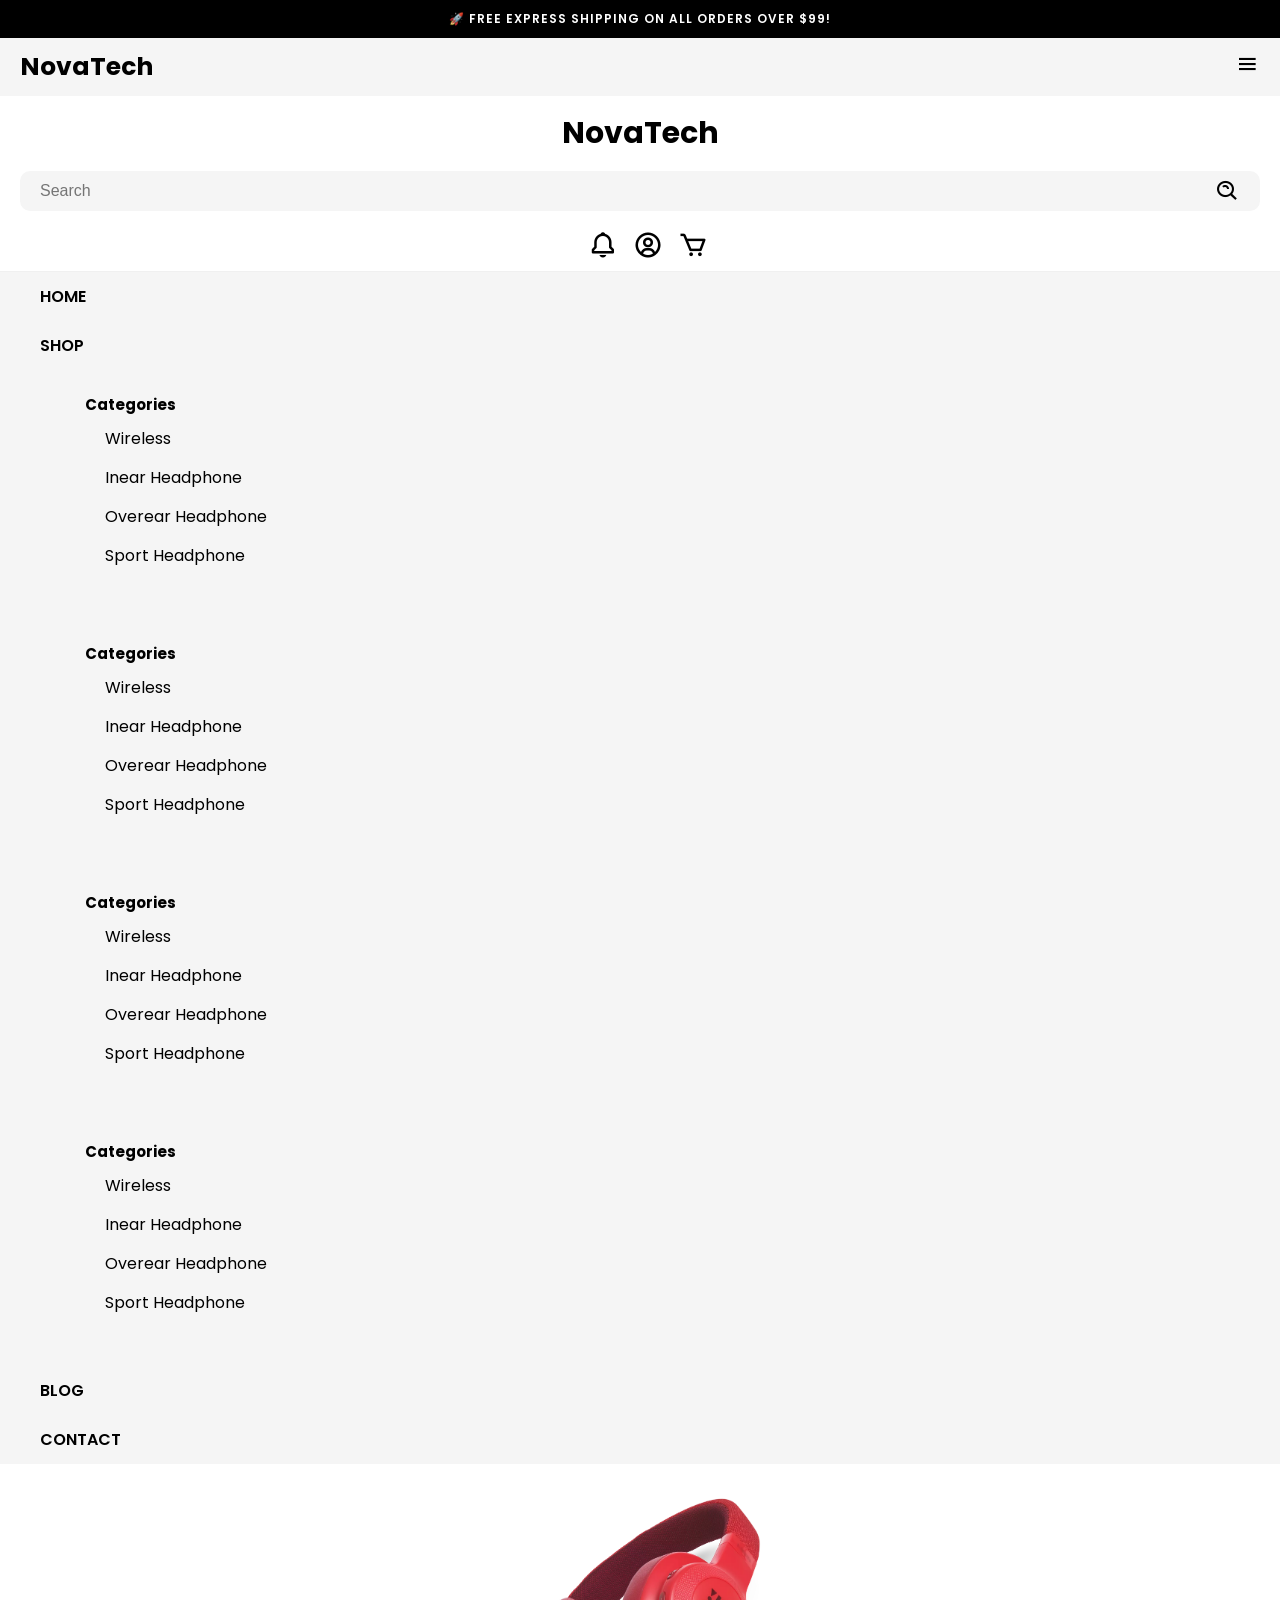
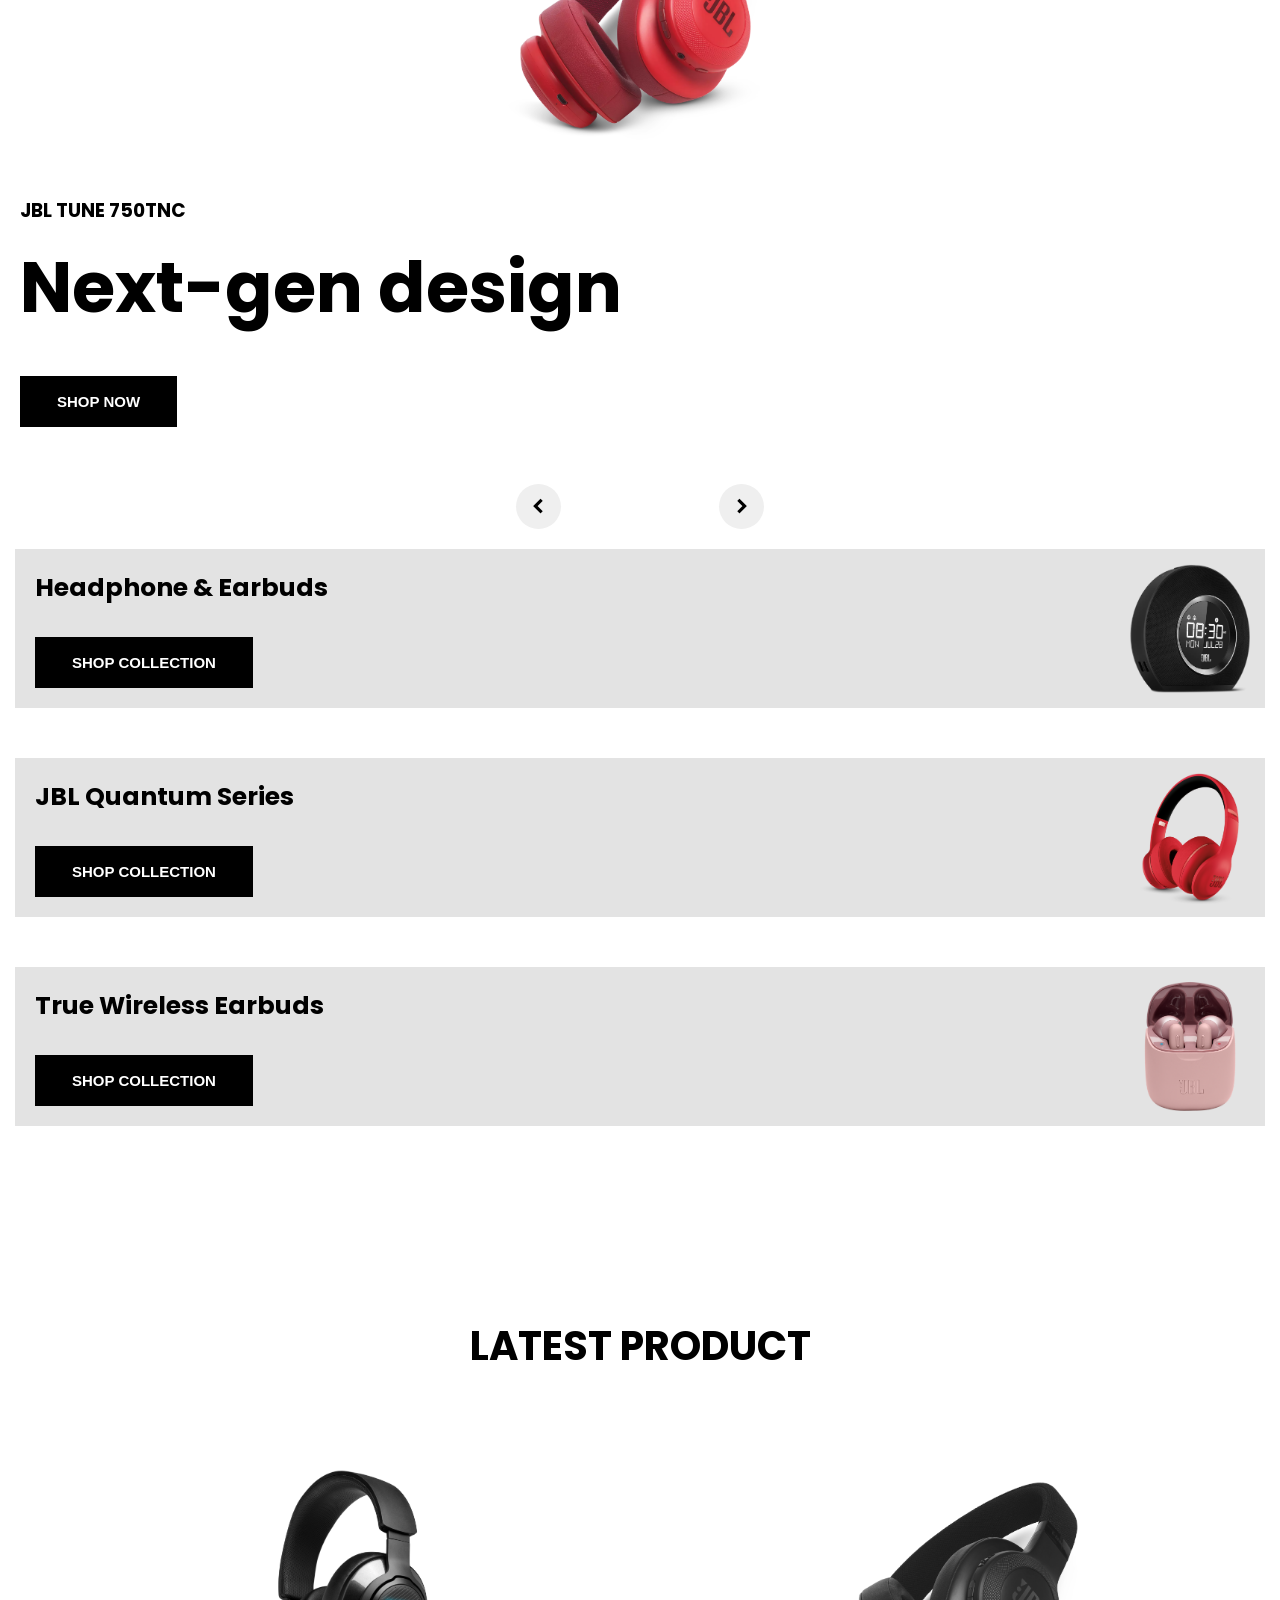
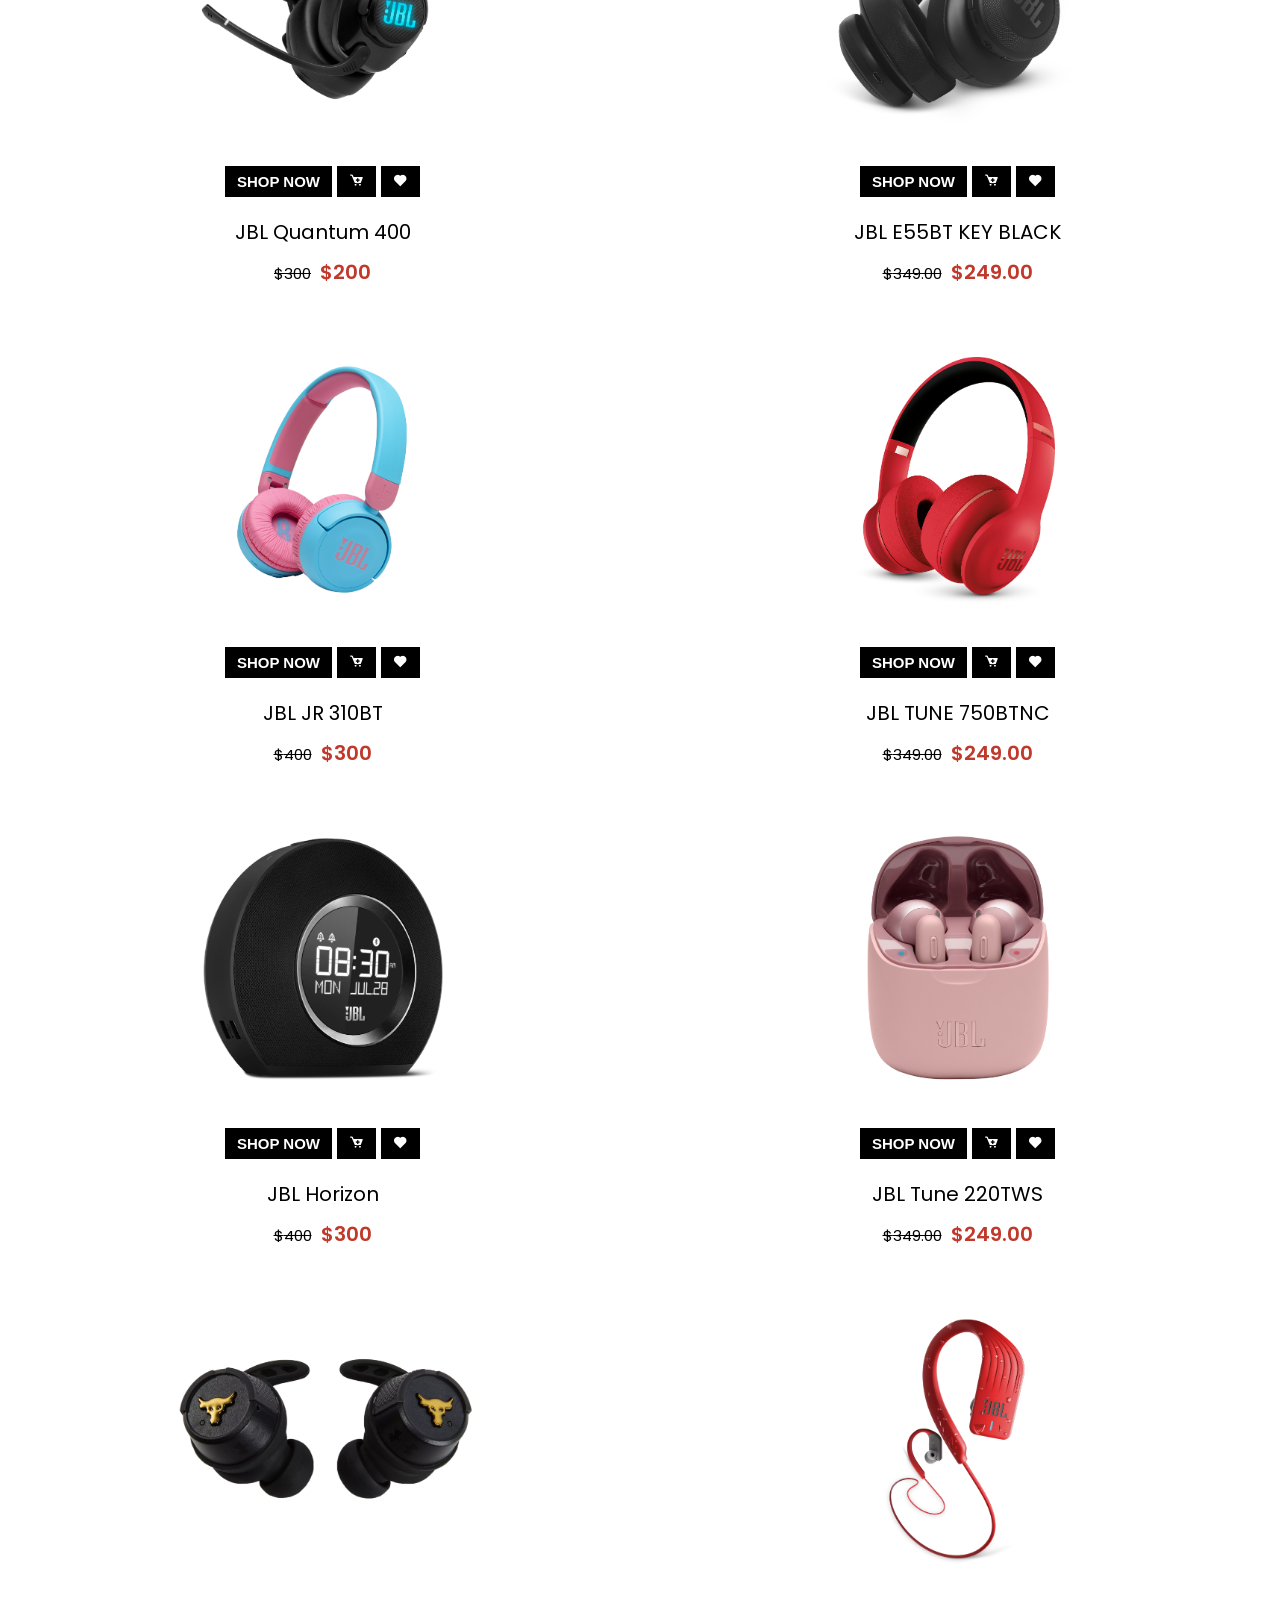
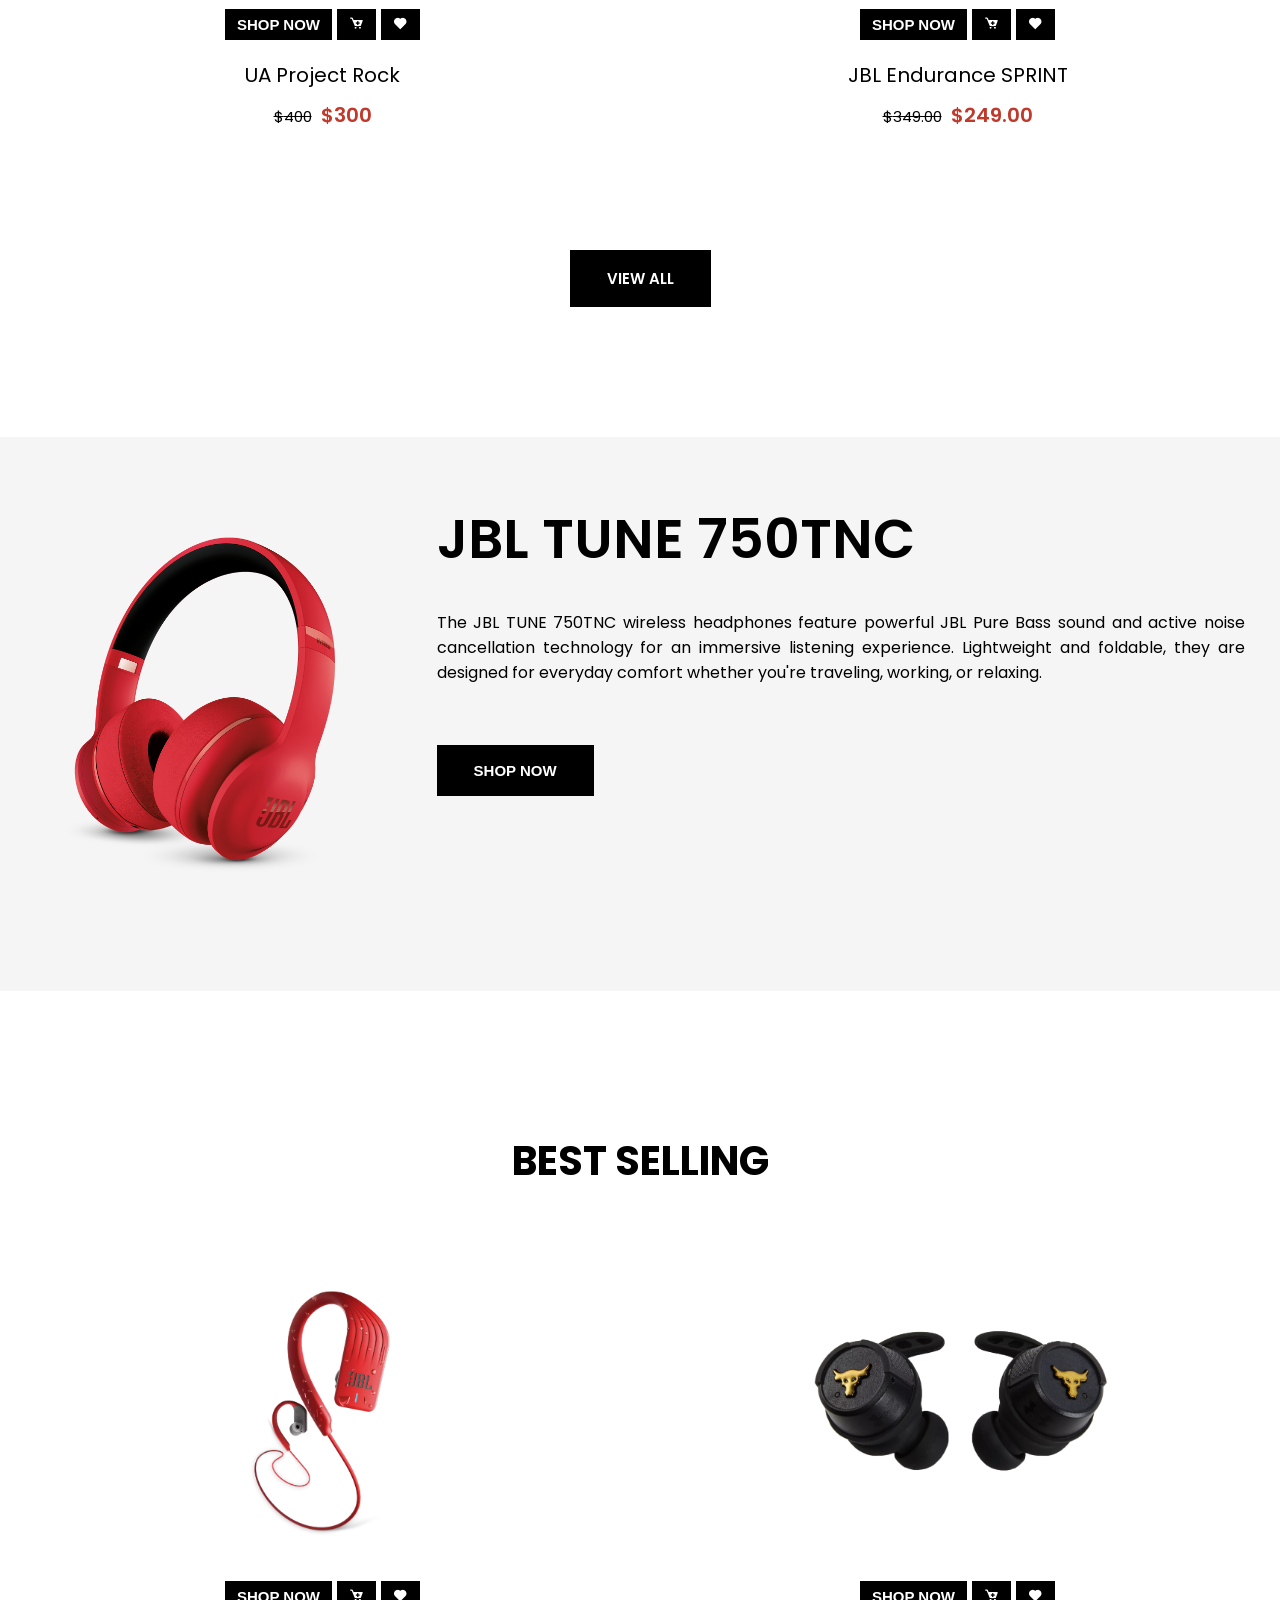
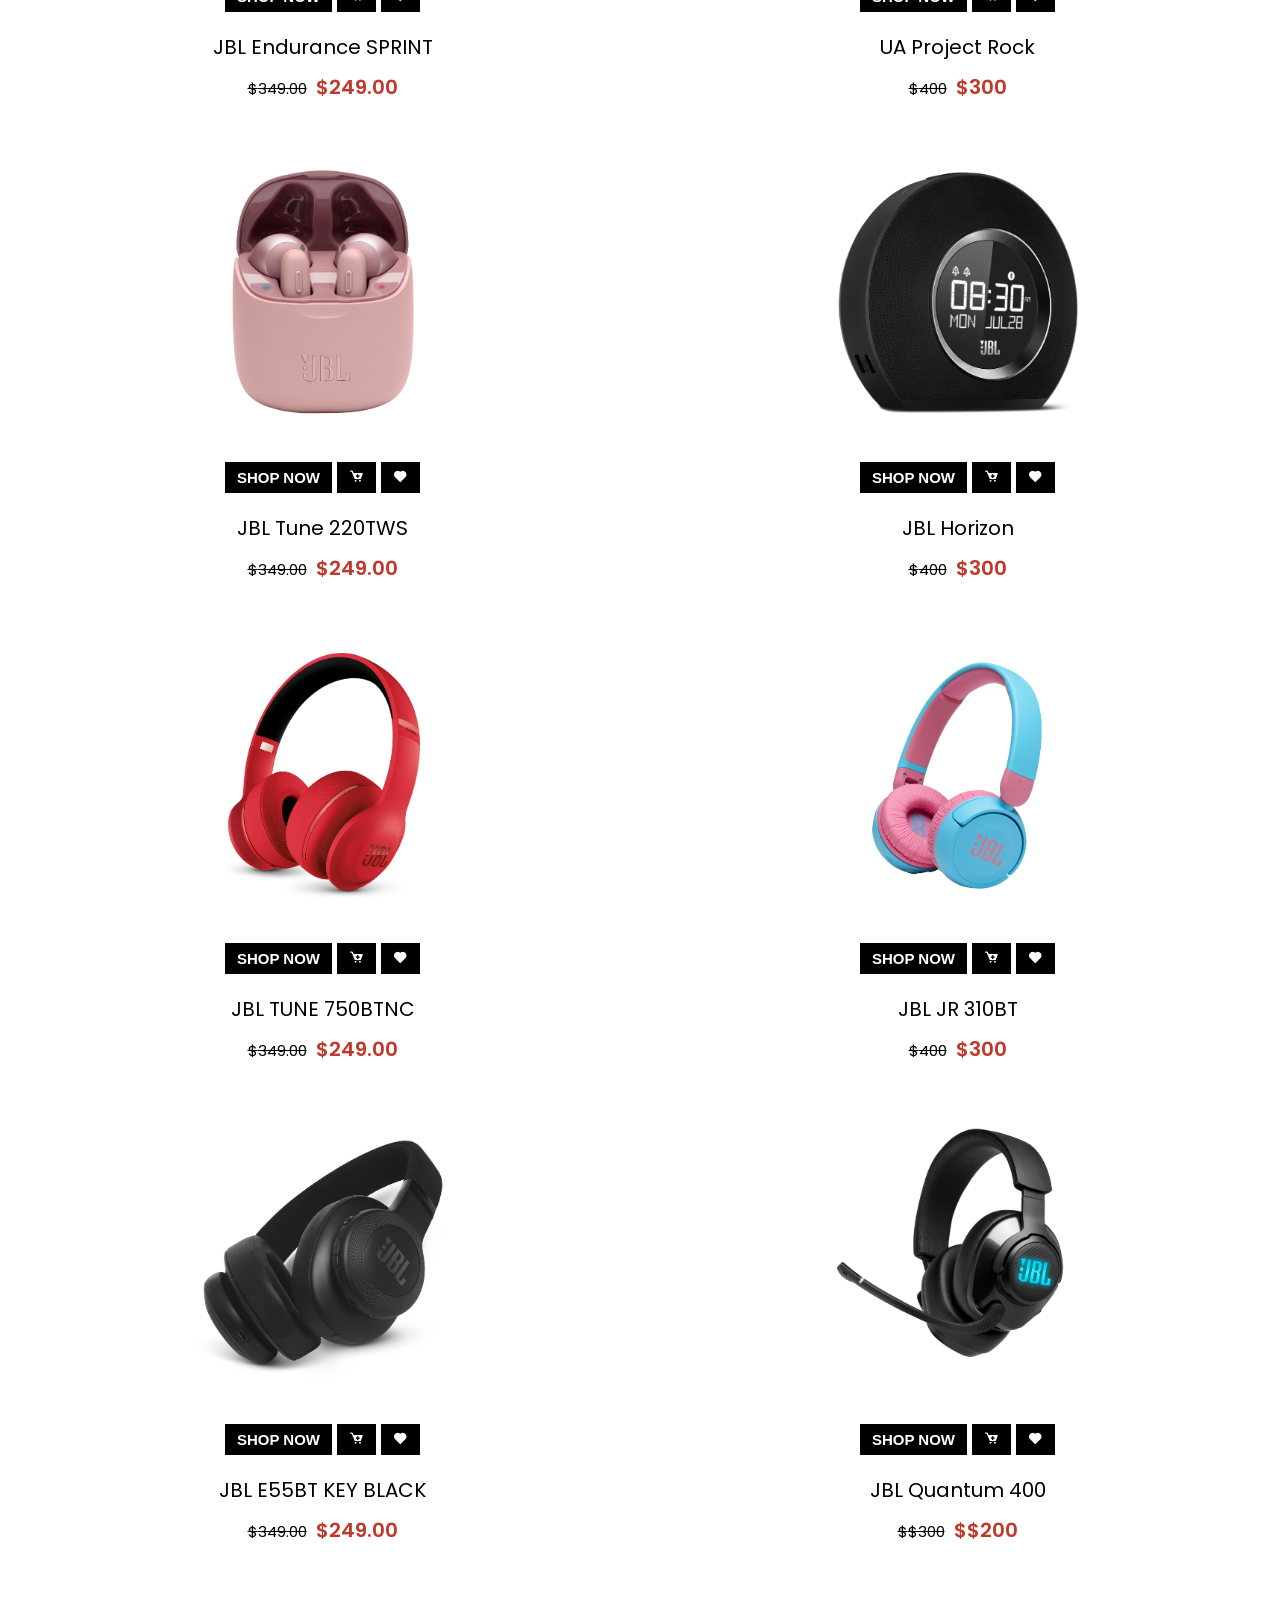
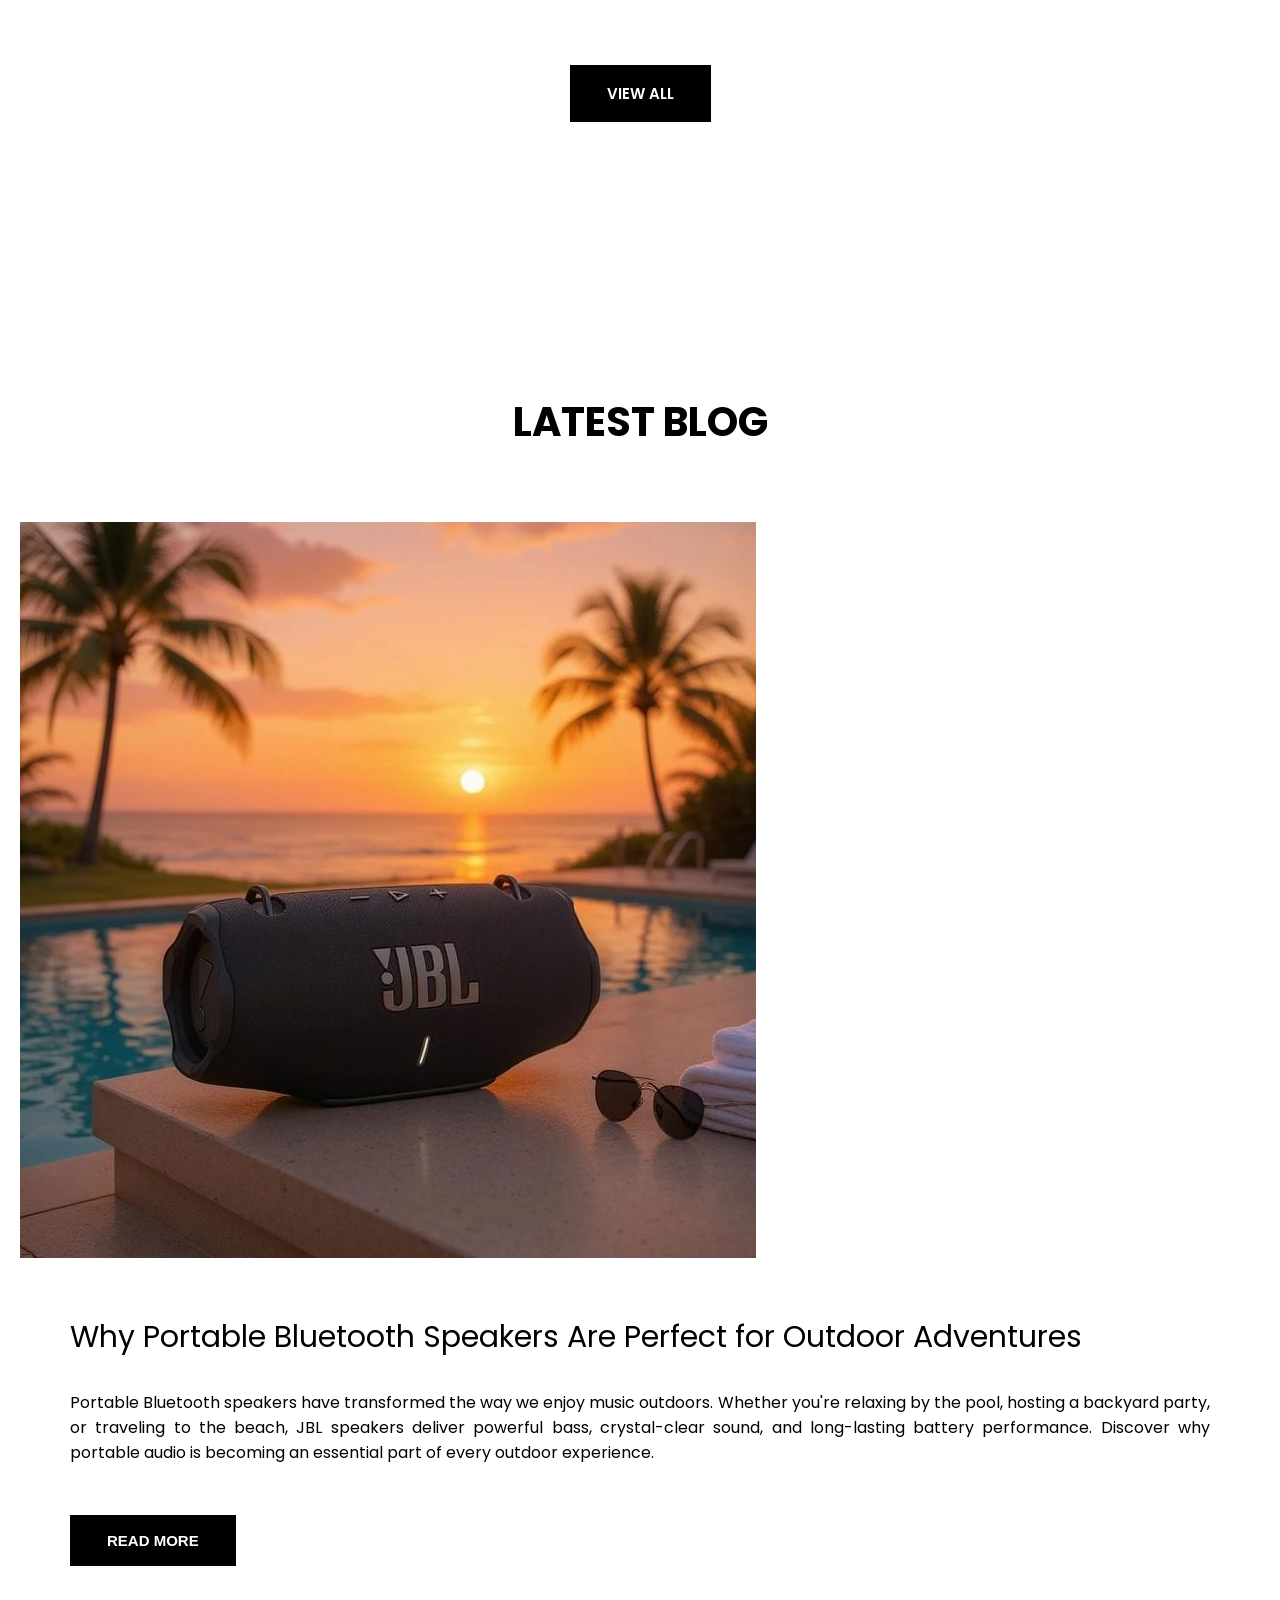
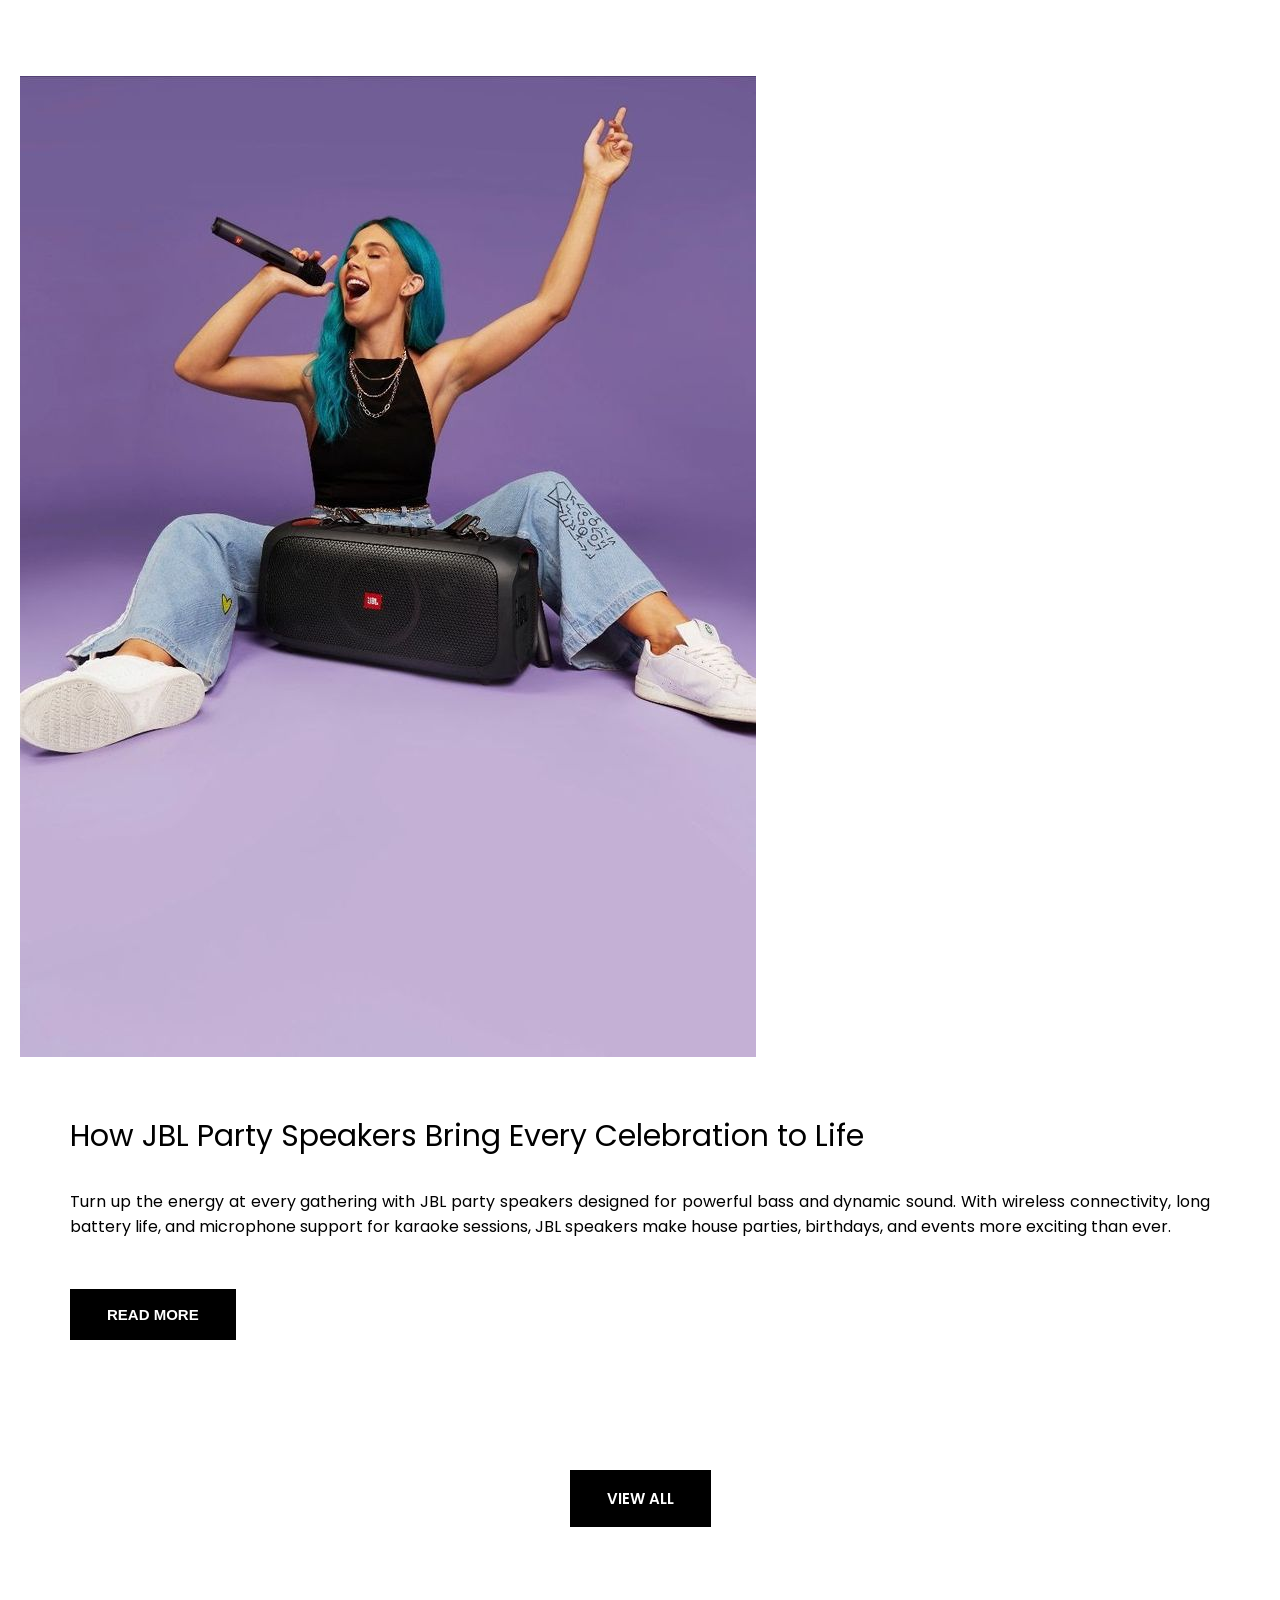
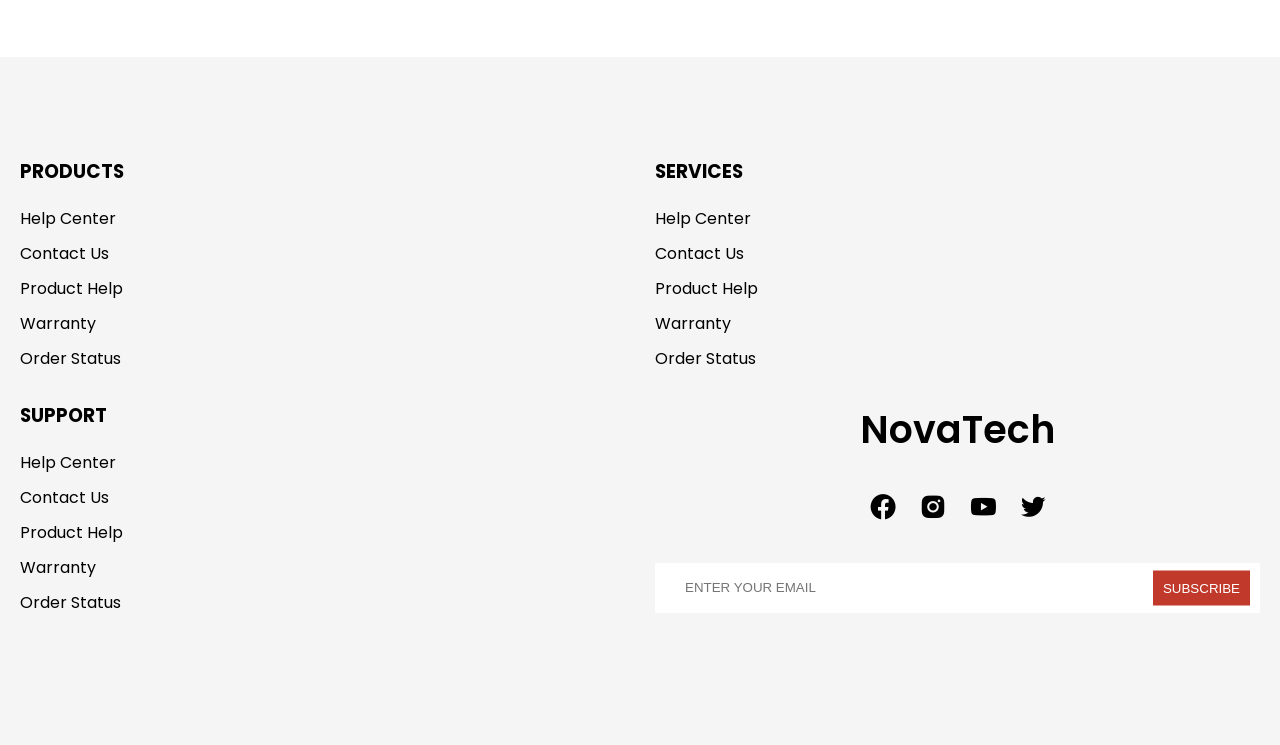
<file: index.html>
<!DOCTYPE html>
<html lang="en">

<head>
    <meta charset="UTF-8">
    <meta http-equiv="X-UA-Compatible" content="IE=edge">
    <meta name="viewport" content="width=device-width, initial-scale=1.0">
    <title>NovaTech | Next-Gen Electronics</title>
    <!-- google font -->
    <link rel="preconnect" href="https://fonts.gstatic.com">
    <link href="https://fonts.googleapis.com/css2?family=Poppins:ital,wght@0,100;0,200;0,300;0,400;0,500;0,600;0,700;0,800;0,900;1,100;1,200;1,300;1,400;1,500;1,600;1,700;1,900&display=swap" rel="stylesheet">
    <!-- boxicons -->
    <link href='https://unpkg.com/boxicons@2.0.7/css/boxicons.min.css' rel='stylesheet'>
    <!-- app css -->
    <link rel="stylesheet" href="./css/grid.css">
    <link rel="stylesheet" href="./css/app.css">
</head>

<body>

    <!-- header -->
     <div class="top-announcement bg-black">
    <p>🚀 FREE EXPRESS SHIPPING ON ALL ORDERS OVER $99!</p>
     </div>
    <header>
        <!-- mobile menu -->
        <div class="mobile-menu bg-second">
            <a href="#" class="mb-logo">NovaTech</a>
            <span class="mb-menu-toggle" id="mb-menu-toggle">
                <i class='bx bx-menu'></i>
            </span>
        </div>
        <!-- end mobile menu -->
        <!-- main header -->
        <div class="header-wrapper" id="header-wrapper">
            <span class="mb-menu-toggle mb-menu-close" id="mb-menu-close">
                <i class='bx bx-x'></i>
            </span>
        </div>
            <!-- end top header -->
            <!-- mid header -->
            <div class="bg-main">
                <div class="mid-header container">
                    <a href="#" class="logo">NovaTech</a>
                    <div class="search">
                        <input type="text" placeholder="Search">
                        <i class='bx bx-search-alt'></i>
                    </div>
                    <ul class="user-menu">
                        <li><a href="#"><i class='bx bx-bell'></i></a></li>
                        <li><a href="#"><i class='bx bx-user-circle'></i></a></li>
                        <li><a href="#"><i class='bx bx-cart'></i></a></li>
                    </ul>
                </div>
            </div>
            <!-- end mid header -->
            <!-- bottom header -->
            <div class="bg-second">
                <div class="bottom-header container">
                    <ul class="main-menu">
                        <li><a href="#">home</a></li>
                        <!-- mega menu -->
                        <li class="mega-dropdown">
                            <a href="./products.html">Shop<i class='bx bxs-chevron-down'></i></a>
                            <div class="mega-content">
                                <div class="row">
                                    <div class="col-3 col-md-12">
                                        <div class="box">
                                            <h3>Categories</h3>
                                            <ul>
                                                <li><a href="#">Wireless</a></li>
                                                <li><a href="#">Inear headphone</a></li>
                                                <li><a href="#">Overear headphone</a></li>
                                                <li><a href="#">sport headphone</a></li>
                                            </ul>
                                        </div>
                                    </div>
                                    <div class="col-3 col-md-12">
                                        <div class="box">
                                            <h3>Categories</h3>
                                            <ul>
                                                <li><a href="#">Wireless</a></li>
                                                <li><a href="#">Inear headphone</a></li>
                                                <li><a href="#">Overear headphone</a></li>
                                                <li><a href="#">sport headphone</a></li>
                                            </ul>
                                        </div>
                                    </div>
                                    <div class="col-3 col-md-12">
                                        <div class="box">
                                            <h3>Categories</h3>
                                            <ul>
                                                <li><a href="#">Wireless</a></li>
                                                <li><a href="#">Inear headphone</a></li>
                                                <li><a href="#">Overear headphone</a></li>
                                                <li><a href="#">sport headphone</a></li>
                                            </ul>
                                        </div>
                                    </div>
                                    <div class="col-3 col-md-12">
                                        <div class="box">
                                            <h3>Categories</h3>
                                            <ul>
                                                <li><a href="#">Wireless</a></li>
                                                <li><a href="#">Inear headphone</a></li>
                                                <li><a href="#">Overear headphone</a></li>
                                                <li><a href="#">sport headphone</a></li>
                                            </ul>
                                        </div>
                                    </div>
                                </div>
                                <div class="row img-row">
                                    <div class="col-3">
                                        <div class="box">
                                            <img src="./images/kisspng-beats-electronics-headphones-apple-beats-studio-red-headphones.png" alt="">
                                        </div>
                                    </div>
                                    <div class="col-3">
                                        <div class="box">
                                            <img src="./images/JBL_TUNE220TWS_ProductImage_Pink_ChargingCaseOpen.png" alt="">
                                        </div>
                                    </div>
                                    <div class="col-3">
                                        <div class="box">
                                            <img src="./images/JBL_JR 310BT_Product Image_Hero_Skyblue.png" alt="">
                                        </div>
                                    </div>
                                    <div class="col-3">
                                        <div class="box">
                                            <img src="./images/JBLHorizon_001_dvHAMaster.png" alt="">
                                        </div>
                                    </div>
                                </div>
                            </div>
                        </li>
                        <!-- end mega menu -->
                        <li><a href="#">blog</a></li>
                        <li><a href="#">contact</a></li>
                    </ul>
                </div>
            </div>
            <!-- end bottom header -->
        </div>
        <!-- end main header -->
    </header>
    <!-- end header -->

    <!-- hero section -->
    <div class="hero">
        <div class="slider">
            <div class="container">
                <!-- slide item -->
                <div class="slide active">
                    <div class="info">
                        <div class="info-content">
                            <h3 class="top-down">
                                JBL TUNE 750TNC
                            </h3>
                            <h2 class="top-down trans-delay-0-2">
                                Next-gen design
                            </h2>
                            <p class="top-down trans-delay-0-4">
                                JBL TUNE 750TNC wireless headphones deliver powerful bass, active noise cancellation, and all-day comfort. Designed for music lovers who demand immersive audio and premium performance.</p>
                            </p>
                            <div class="top-down trans-delay-0-6">
                                <button class="btn-flat btn-hover">
                                    <span>shop now</span>
                                </button>
                            </div>
                        </div>
                    </div>
                    <div class="img top-down">
                        <img src="./images/JBL_E55BT_KEY_RED_6063_FS_x1-1605x1605px.webp" alt="">
                    </div>
                </div>
                <!-- end slide item -->
                <!-- slide item -->
                <div class="slide">
                    <div class="info">
                        <div class="info-content">
                            <h3 class="top-down">
                                JBL Quantum ONE
                            </h3>
                            <h2 class="top-down trans-delay-0-2">
                                Precision Sound for Pro Gaming
                            </h2>
                            <p class="top-down trans-delay-0-4">
                                Delivers immersive surround sound with advanced head-tracking technology. Designed for competitive gamers who demand clarity, accuracy, and ultimate performance.
                            </p>
                            <div class="top-down trans-delay-0-6">
                                <button class="btn-flat btn-hover">
                                    <span>shop now</span>
                                </button>
                            </div>
                        </div>
                    </div>
                    <div class="img right-left">
                        <img src="./images/JBL_E55BT_KEY_BLACK_6175_FS_x1-1605x1605px.png" alt="">
                    </div>
                </div>
                <!-- end slide item -->
                <!-- slide item -->
                <div class="slide">
                    <div class="info">
                        <div class="info-content">
                            <h3 class="top-down">
                                JBL JR 310BT
                            </h3>
                            <h2 class="top-down trans-delay-0-2">
                                Safe Sound for Young Ears
                            </h2>
                            <p class="top-down trans-delay-0-4">
                                JBL JR 310BT wireless headphones are designed specially for kids with volume limits up to 85dB. Lightweight, colorful, and comfortable for long hours of safe listening.</p>
                            </p>
                            <div class="top-down trans-delay-0-6">
                                <button class="btn-flat btn-hover">
                                    <span>shop now</span>
                                </button>
                            </div>
                        </div>
                    </div>
                    <div class="img left-right">
                        <img src="./images/JBL_JR 310BT_Product Image_Hero_Skyblue.png" alt="">
                    </div>
                </div>
                <!-- end slide item -->
            </div>
            <!-- slider controller -->
            <button class="slide-controll slide-next">
                <i class='bx bxs-chevron-right'></i>
            </button>
            <button class="slide-controll slide-prev">
                <i class='bx bxs-chevron-left'></i>
            </button>
            <!-- end slider controller -->
        </div>
    </div>
    <!-- end hero section -->

    <!-- promotion section -->
    <div class="promotion">
        <div class="row">
            <div class="col-4 col-md-12 col-sm-12">
                <div class="promotion-box">
                    <div class="text">
                        <h3>Headphone & Earbuds</h3>
                        <button class="btn-flat btn-hover"><span>shop collection</span></button>
                    </div>
                    <img src="./images/JBLHorizon_001_dvHAMaster.png" alt="">
                </div>
            </div>
            <div class="col-4 col-md-12 col-sm-12">
                <div class="promotion-box">
                    <div class="text">
                        <h3>JBL Quantum Series</h3>
                        <button class="btn-flat btn-hover"><span>shop collection</span></button>
                    </div>
                    <img src="./images/kisspng-beats-electronics-headphones-apple-beats-studio-red-headphones.png" alt="">
                </div>
            </div>
            <div class="col-4 col-md-12 col-sm-12">
                <div class="promotion-box">
                    <div class="text">
                        <h3>True Wireless Earbuds</h3>
                        <button class="btn-flat btn-hover"><span>shop collection</span></button>
                    </div>
                    <img src="./images/JBL_TUNE220TWS_ProductImage_Pink_ChargingCaseOpen.png" alt="">
                </div>
            </div>
        </div>
    </div>
    <!-- end promotion section -->

    <!-- product list -->
    <div class="section">
        <div class="container">
            <div class="section-header">
                <h2>Latest product</h2>
            </div>
            <div class="row" id="latest-products">
                <div class="col-3 col-md-6 col-sm-12">
                    <div class="product-card">
                        <div class="product-card-img">
                            <img src="./images/JBL_Quantum_400_Product Image_Hero 02.png" alt="">
                            <img src="./images/JBL_Quantum_400_Product Image_Hero Mic Up.webp" alt="">
                        </div>
                        <div class="product-card-info">
                            <div class="product-btn">
                                <button class="btn-flat btn-hover btn-shop-now">shop now</button>
                                <button class="btn-flat btn-hover btn-cart-add">
                                    <i class='bx bxs-cart-add'></i>
                                </button>
                                <button class="btn-flat btn-hover btn-cart-add">
                                    <i class='bx bxs-heart'></i>
                                </button>
                            </div>
                            <div class="product-card-name">
                                JBL Quantum 400
                            </div>
                            <div class="product-card-price">
                                <span><del>300</del></span>
                                <span class="curr-price">200</span>
                            </div>
                        </div>
                    </div>
                </div>
            </div>
            <div class="section-footer">
                <a href="./products.html" class="btn-flat btn-hover">view all</a>
            </div>
        </div>
    </div>
    <!-- end product list -->

    <!-- special product -->
    <div class="bg-second">
        <div class="section container">
            <div class="row">
                <div class="col-4 col-md-4">
                    <div class="sp-item-img">
                        <img src="./images/kisspng-beats-electronics-headphones-apple-beats-studio-red-headphones.png" alt="">
                    </div>
                </div>
                <div class="col-7 col-md-8">
                    <div class="sp-item-info">
                        <div class="sp-item-name">JBL TUNE 750TNC</div>
                        <p class="sp-item-description">
                            The JBL TUNE 750TNC wireless headphones feature powerful JBL Pure Bass sound and active noise cancellation technology for an immersive listening experience. Lightweight and foldable, they are designed for everyday comfort whether you're traveling, working, or relaxing.
                        </p>
                        <button class="btn-flat btn-hover">shop now</button>
                    </div>
                </div>
            </div>
        </div>
    </div>
    <!-- end special product -->

    <!-- product list -->
    <div class="section">
        <div class="container">
            <div class="section-header">
                <h2>best selling</h2>
            </div>
            <div class="row" id="best-products">
                <div class="col-3 col-md-6 col-sm-12">
                    <div class="product-card">
                        <div class="product-card-img">
                            <img src="./images/JBL_Quantum_400_Product Image_Hero 02.png" alt="">
                            <img src="./images/JBL_Quantum_400_Product Image_Hero Mic Up.webp" alt="">
                        </div>
                        <div class="product-card-info">
                            <div class="product-btn">
                                <button class="btn-flat btn-hover btn-shop-now">shop now</button>
                                <button class="btn-flat btn-hover btn-cart-add">
                                    <i class='bx bxs-cart-add'></i>
                                </button>
                                <button class="btn-flat btn-hover btn-cart-add">
                                    <i class='bx bxs-heart'></i>
                                </button>
                            </div>
                            <div class="product-card-name">
                                JBL Quantum 400
                            </div>
                            <div class="product-card-price">
                                <span><del>$300</del></span>
                                <span class="curr-price">$200</span>
                            </div>
                        </div>
                    </div>
                </div>
            </div>
            <div class="section-footer">
                <a href="./products.html" class="btn-flat btn-hover">view all</a>
            </div>
        </div>
    </div>
    <!-- end product list -->

    <!-- blogs -->
    <div class="section">
        <div class="container">
            <div class="section-header">
                <h2>latest blog</h2>
            </div>
            <div class="blog">
                <div class="blog-img">
                    <img src="./images/Latest-blog-one.jpg" alt="">
                </div>
                <div class="blog-info">
                    <div class="blog-title">
                        Why Portable Bluetooth Speakers Are Perfect for Outdoor Adventures
                    </div>
                    <div class="blog-preview">
                        Portable Bluetooth speakers have transformed the way we enjoy music outdoors. Whether you're relaxing by the pool, hosting a backyard party, or traveling to the beach, JBL speakers deliver powerful bass, crystal-clear sound, and long-lasting battery performance. Discover why portable audio is becoming an essential part of every outdoor experience.
                    </div>
                    <button class="btn-flat btn-hover">read more</button>
                </div>
            </div>
            <div class="blog row-revere">
                <div class="blog-img">
                    <img src="./images/latest-blog-two.jpg" alt="">
                </div>
                <div class="blog-info">
                    <div class="blog-title">
                        How JBL Party Speakers Bring Every Celebration to Life
                    </div>
                    <div class="blog-preview">
                        Turn up the energy at every gathering with JBL party speakers designed for powerful bass and dynamic sound. With wireless connectivity, long battery life, and microphone support for karaoke sessions, JBL speakers make house parties, birthdays, and events more exciting than ever.
                    </div>
                    <button class="btn-flat btn-hover">read more</button>
                </div>
            </div>
            <div class="section-footer">
                <a href="#" class="btn-flat btn-hover">view all</a>
            </div>
        </div>
    </div>
    <!-- end blogs -->

    <!-- footer -->
    <footer class="bg-second">
        <div class="container">
            <div class="row">
                <div class="col-3 col-md-6">
                    <h3 class="footer-head">Products</h3>
                    <ul class="menu">
                        <li><a href="#">Help center</a></li>
                        <li><a href="#">Contact us</a></li>
                        <li><a href="#">product help</a></li>
                        <li><a href="#">warranty</a></li>
                        <li><a href="#">order status</a></li>
                    </ul>
                </div>
                <div class="col-3 col-md-6">
                    <h3 class="footer-head">services</h3>
                    <ul class="menu">
                        <li><a href="#">Help center</a></li>
                        <li><a href="#">Contact us</a></li>
                        <li><a href="#">product help</a></li>
                        <li><a href="#">warranty</a></li>
                        <li><a href="#">order status</a></li>
                    </ul>
                </div>
                <div class="col-3 col-md-6">
                    <h3 class="footer-head">support</h3>
                    <ul class="menu">
                        <li><a href="#">Help center</a></li>
                        <li><a href="#">Contact us</a></li>
                        <li><a href="#">product help</a></li>
                        <li><a href="#">warranty</a></li>
                        <li><a href="#">order status</a></li>
                    </ul>
                </div>
                <div class="col-3 col-md-6 col-sm-12">
                    <div class="contact">
                        <h3 class="contact-header">
                            NovaTech
                        </h3>
                        <ul class="contact-socials">
                            <li><a href="#">
                                    <i class='bx bxl-facebook-circle'></i>
                                </a></li>
                            <li><a href="#">
                                    <i class='bx bxl-instagram-alt'></i>
                                </a></li>
                            <li><a href="#">
                                    <i class='bx bxl-youtube'></i>
                                </a></li>
                            <li><a href="#">
                                    <i class='bx bxl-twitter'></i>
                                </a></li>
                        </ul>
                    </div>
                    <div class="subscribe">
                        <input type="email" placeholder="ENTER YOUR EMAIL">
                        <button>subscribe</button>
                    </div>
                </div>
            </div>
        </div>
    </footer>
    <!-- end footer -->

    <!-- app js -->
    <script src="./js/app.js"></script>
    <script src="./js/index.js"></script>
</body>

</html>
</file>
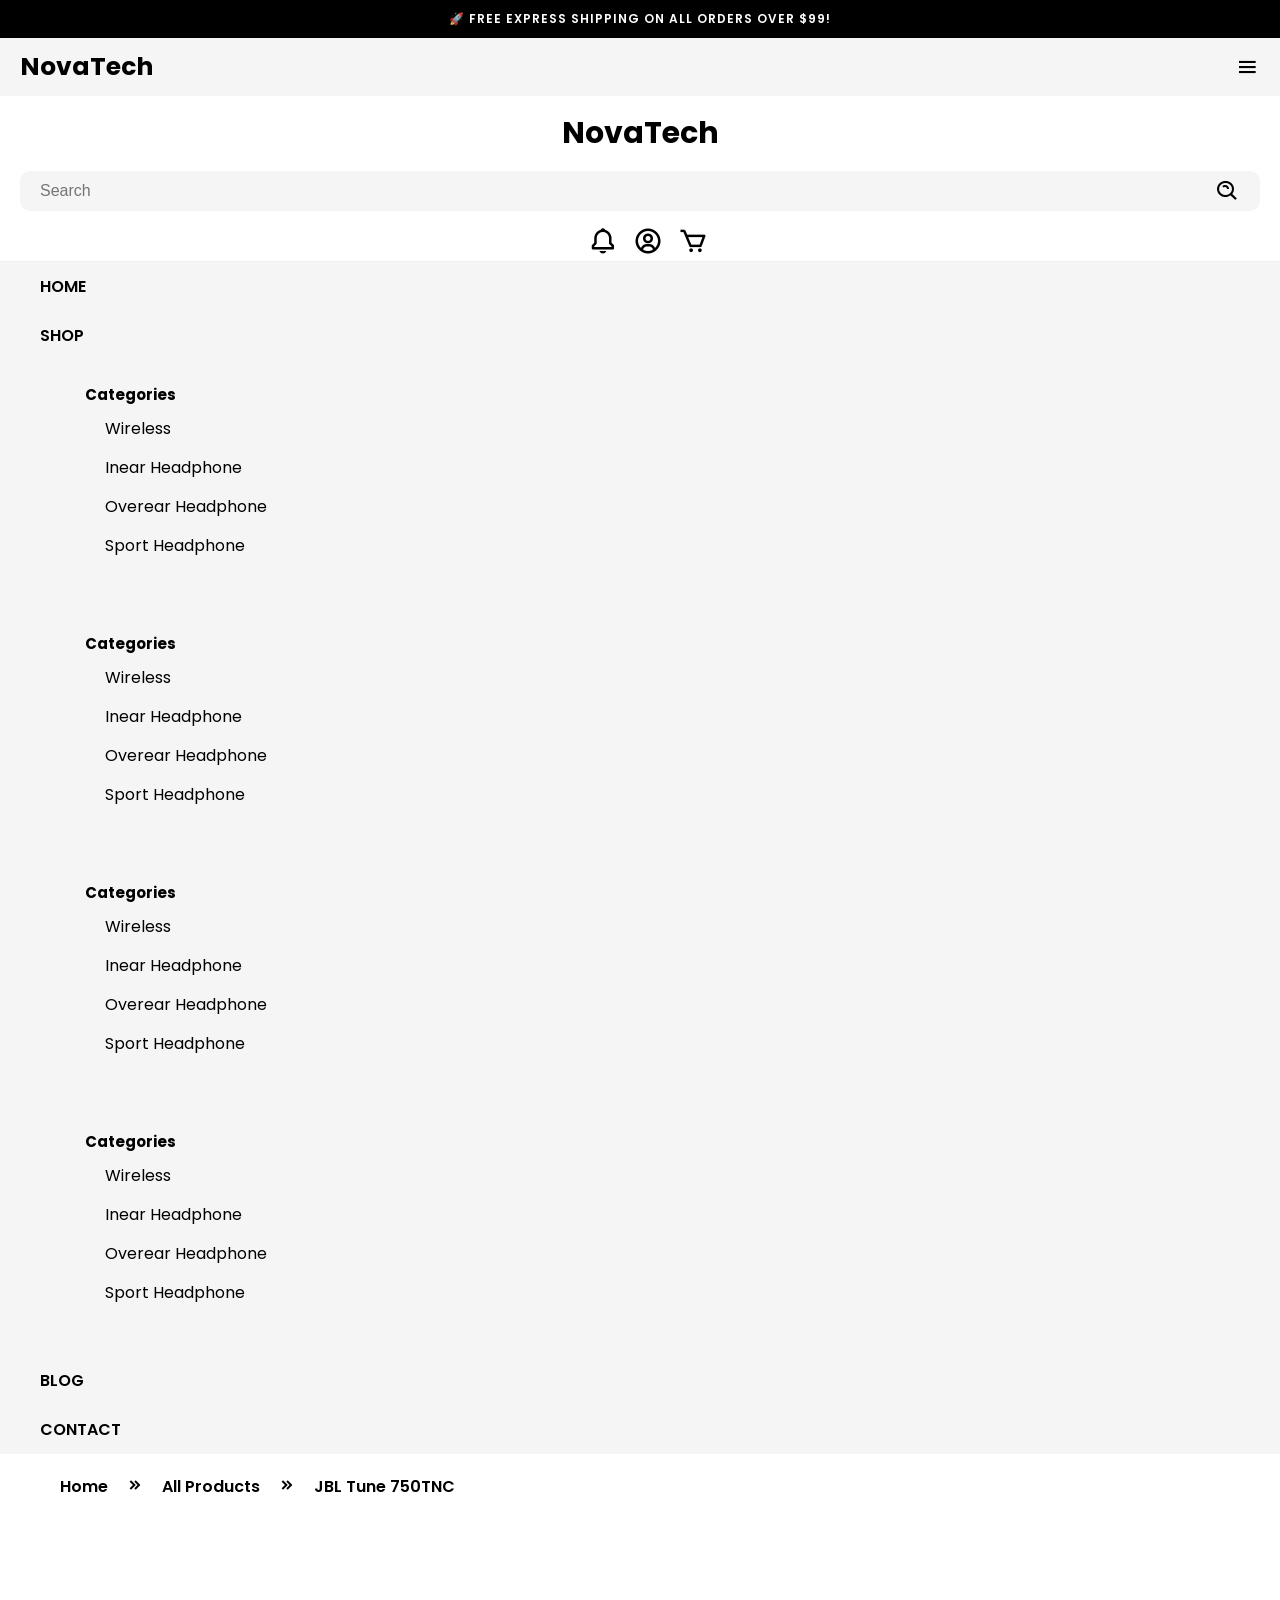
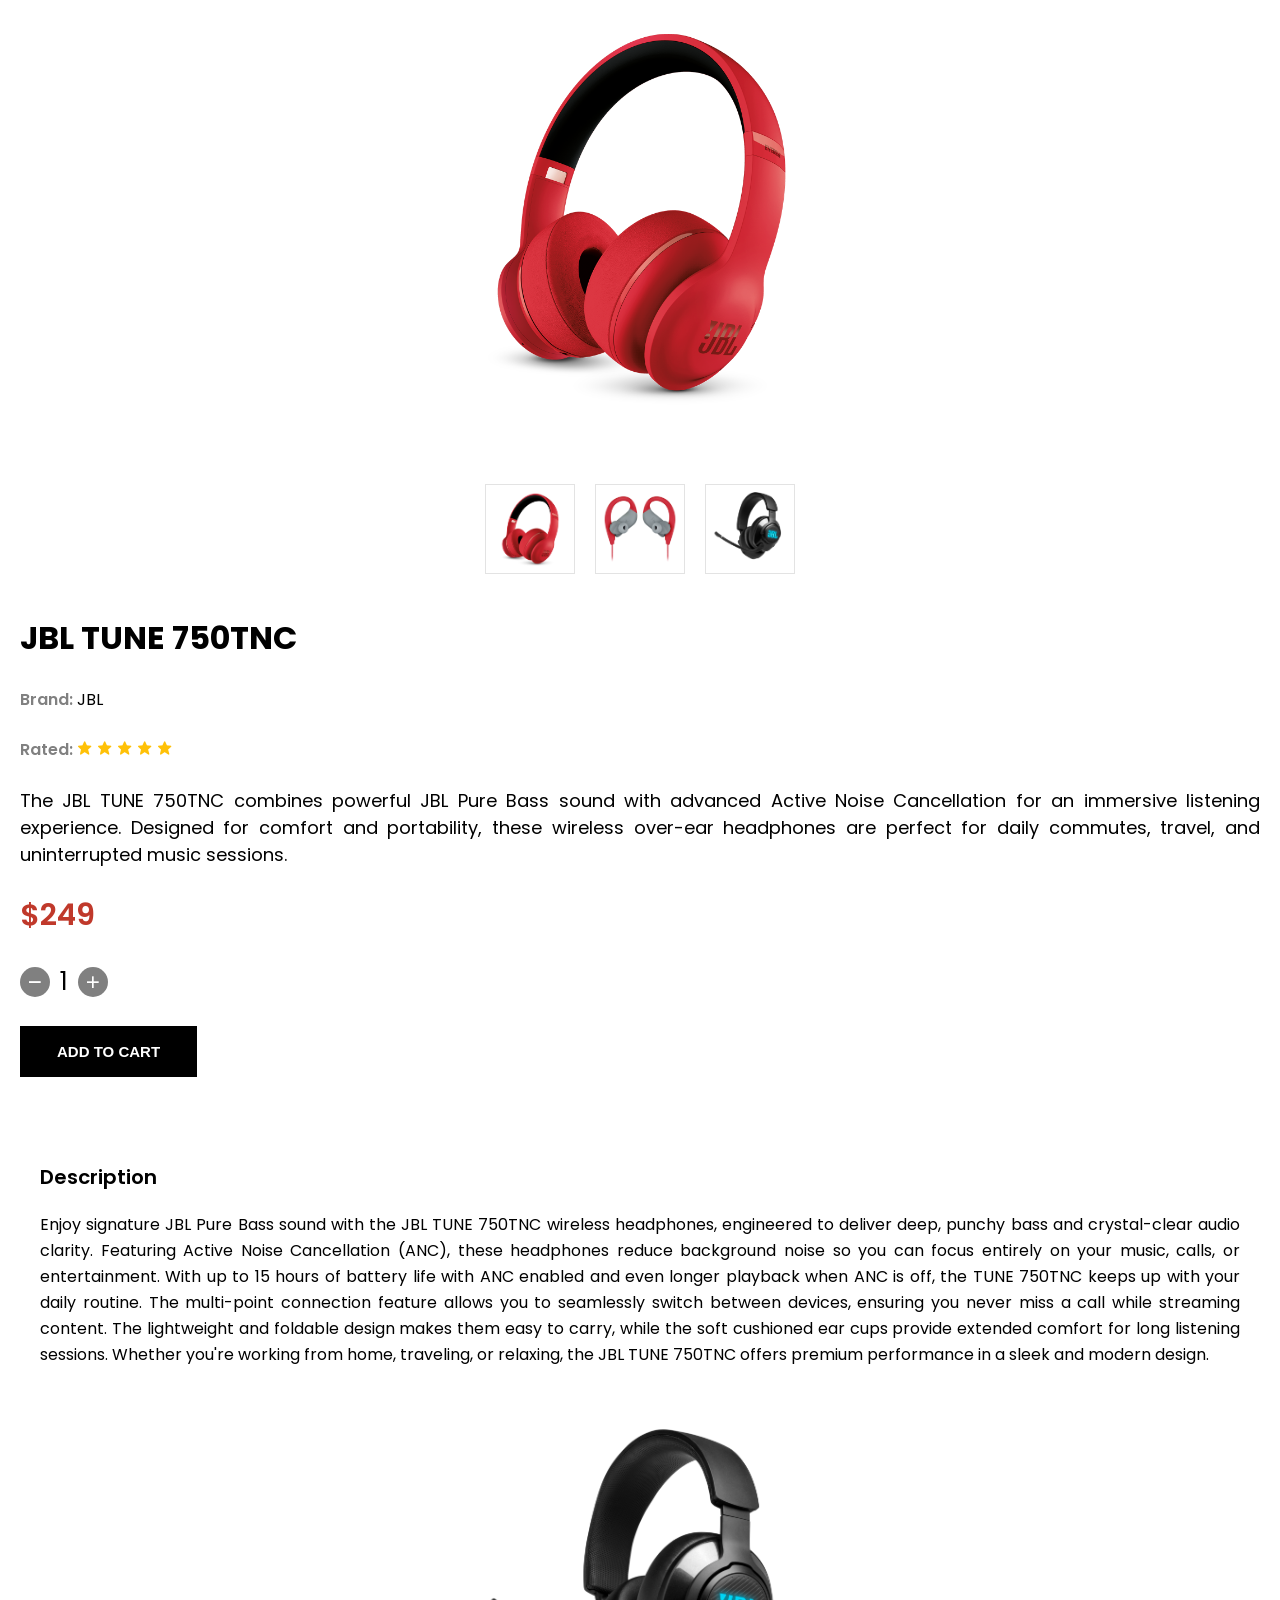
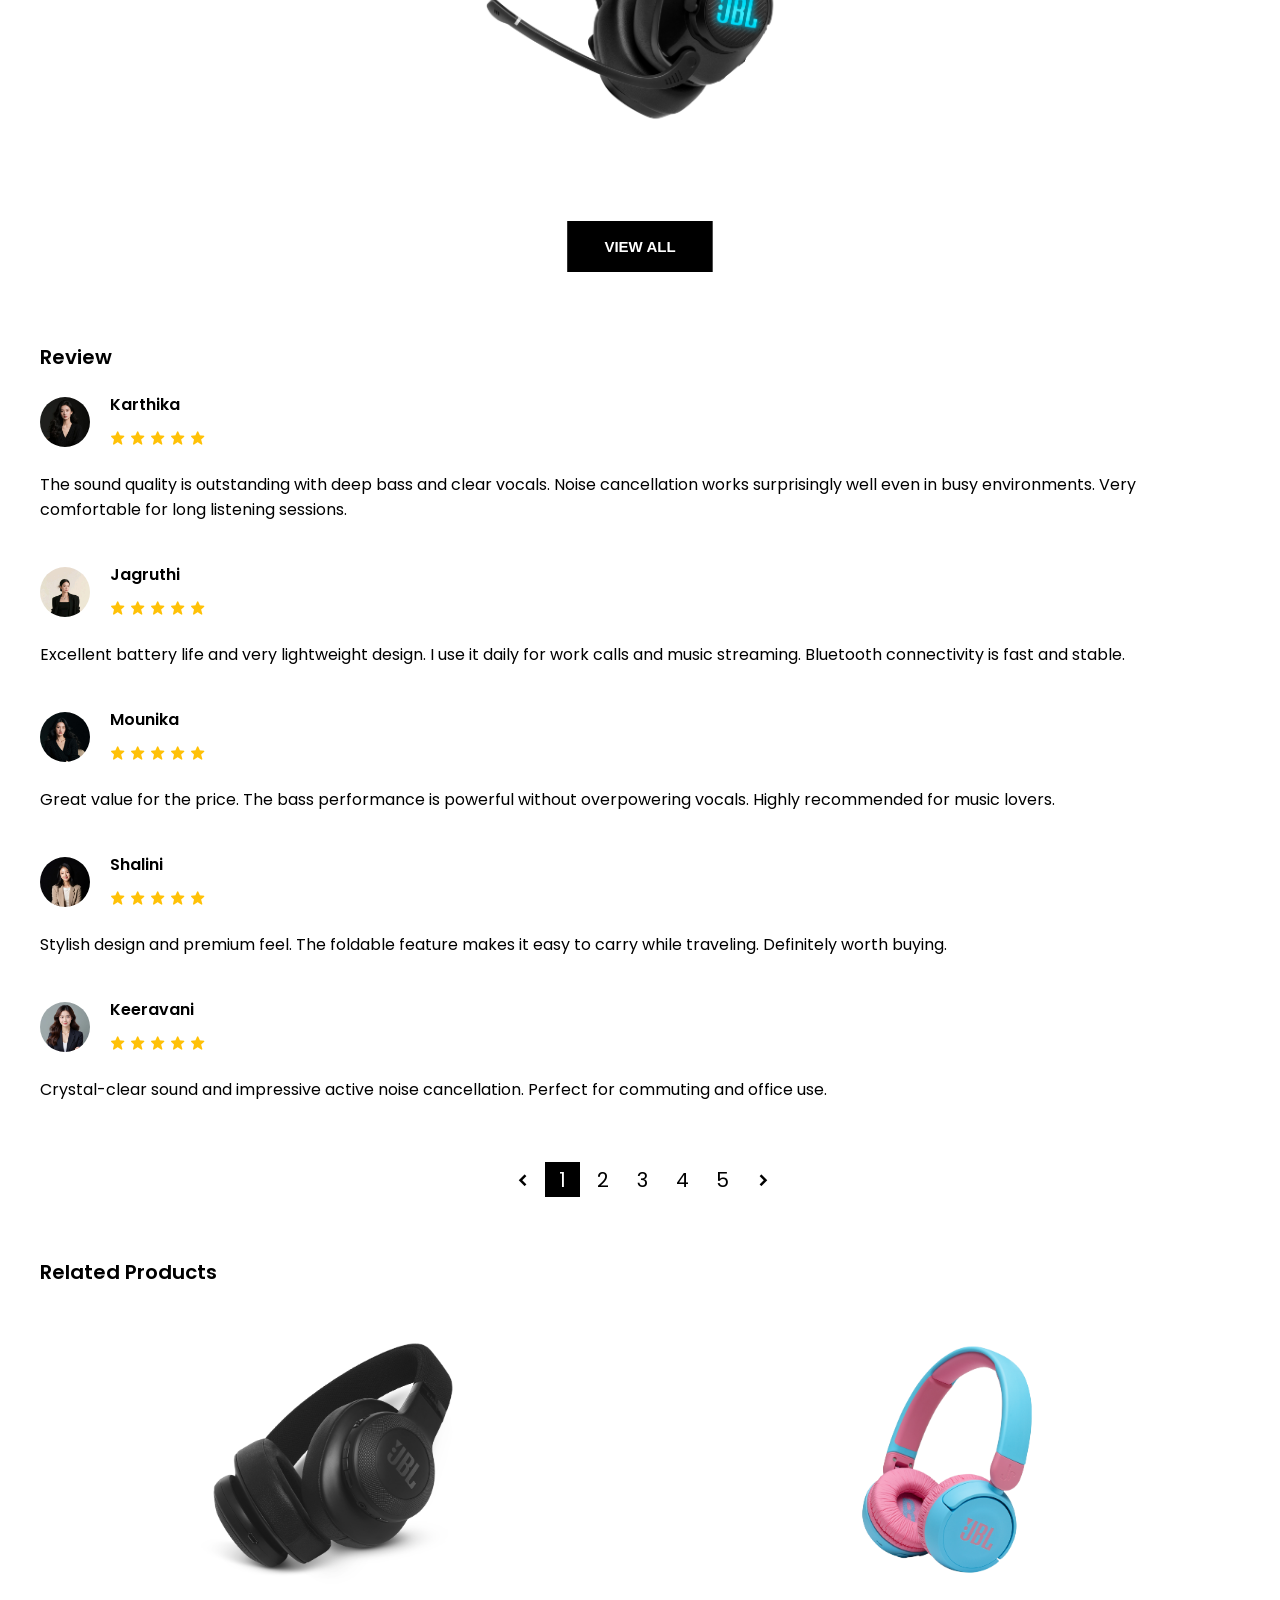
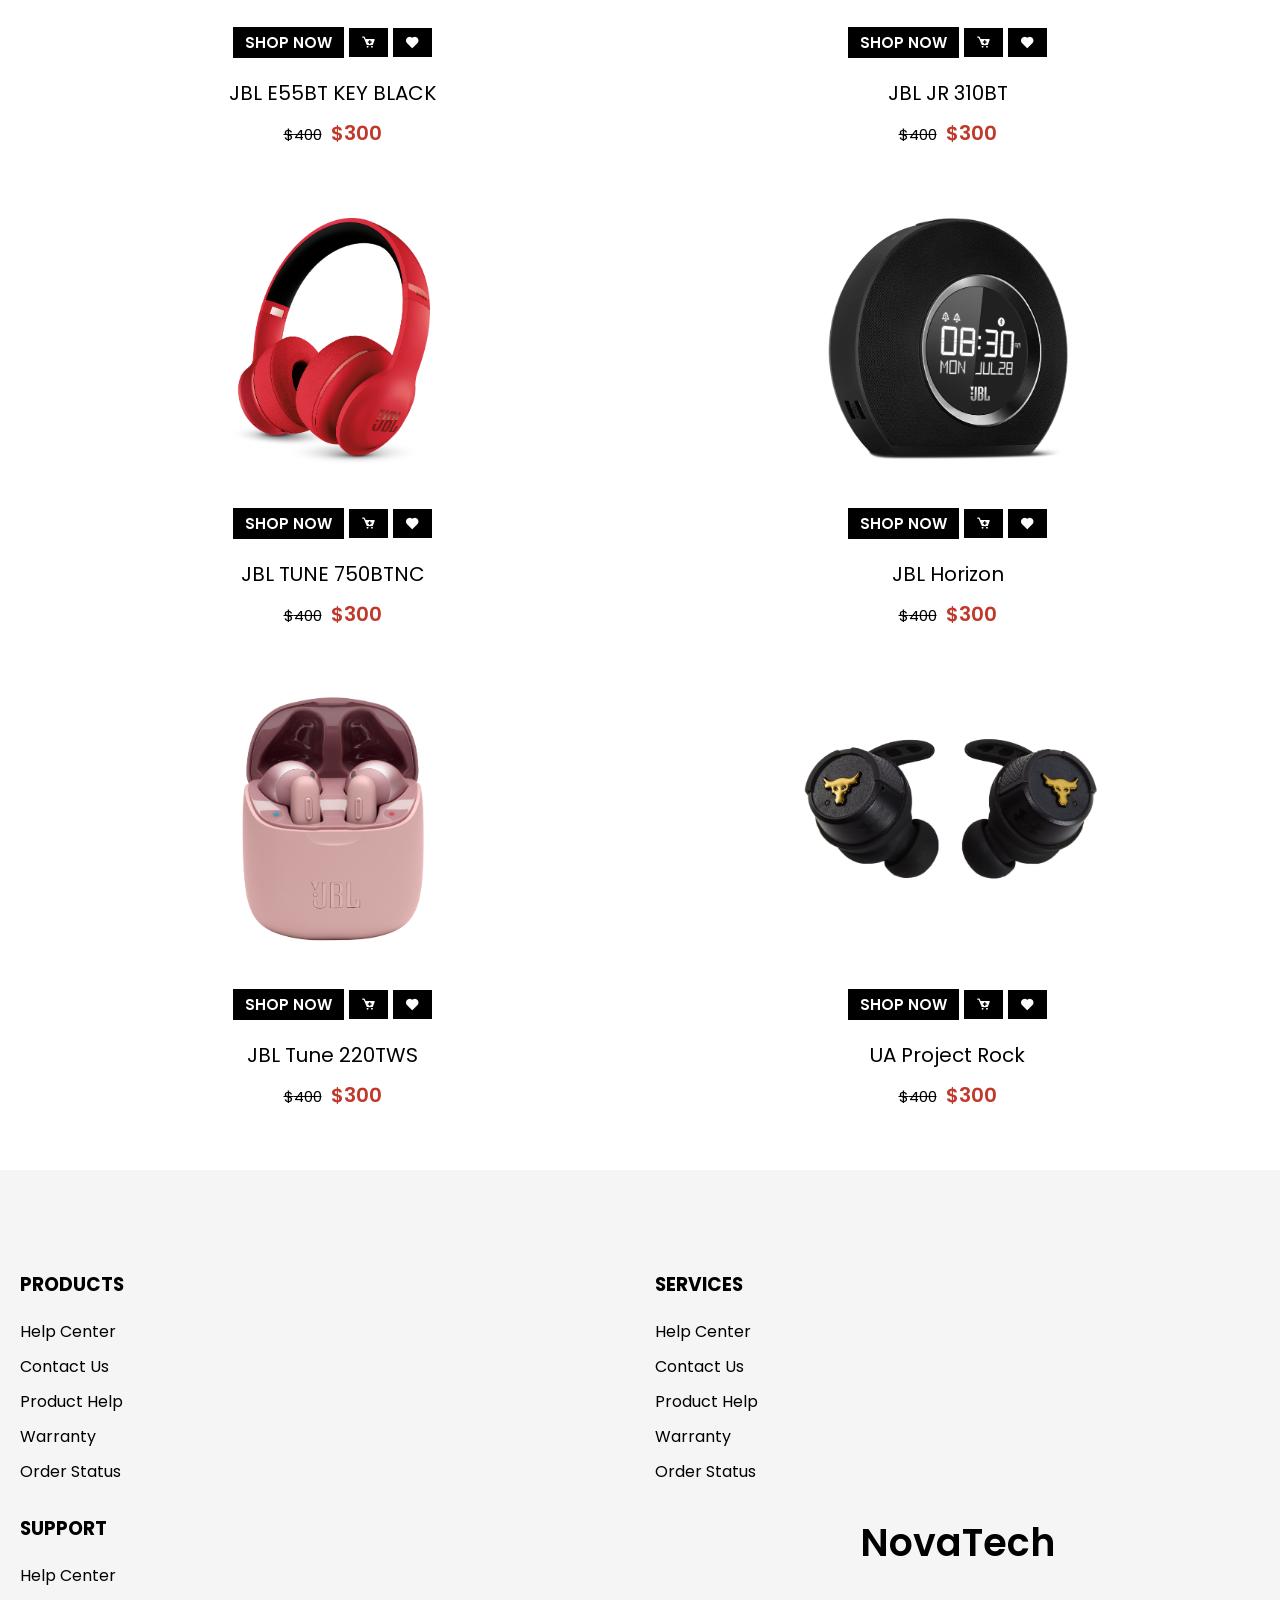
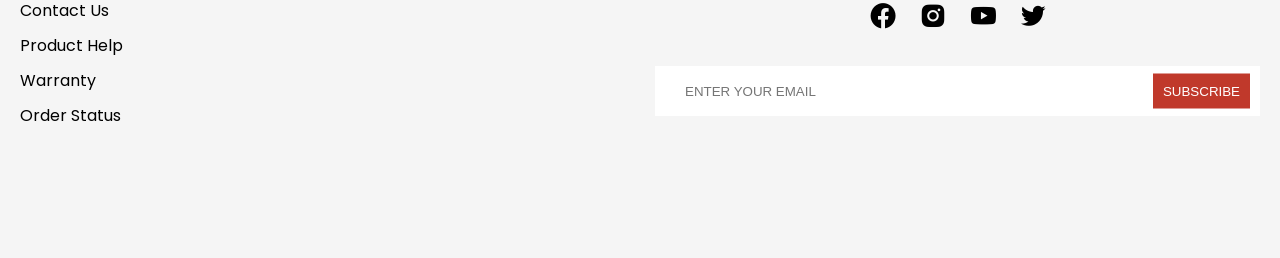
<file: product-detail.html>
<head>
    <meta charset="UTF-8">
    <meta http-equiv="X-UA-Compatible" content="IE=edge">
    <meta name="viewport" content="width=device-width, initial-scale=1.0">
    <title>NovaTech</title>
    <!-- google font -->
    <link rel="preconnect" href="https://fonts.gstatic.com">
    <link href="https://fonts.googleapis.com/css2?family=Poppins:ital,wght@0,100;0,200;0,300;0,400;0,500;0,600;0,700;0,800;0,900;1,100;1,200;1,300;1,400;1,500;1,600;1,700;1,900&display=swap" rel="stylesheet">
    <!-- boxicons -->
    <link href='https://unpkg.com/boxicons@2.0.7/css/boxicons.min.css' rel='stylesheet'>
    <!-- app css -->
    <link rel="stylesheet" href="./css/grid.css">
    <link rel="stylesheet" href="./css/app.css">
</head>

<body>

    <div class="top-announcement">
        <p>🚀 FREE EXPRESS SHIPPING ON ALL ORDERS OVER $99!</p>
    </div>

    <!-- header -->
    <header>
        <!-- mobile menu -->
        <div class="mobile-menu bg-second">
            <a href="#" class="mb-logo">NovaTech</a>
            <span class="mb-menu-toggle" id="mb-menu-toggle">
                <i class='bx bx-menu'></i>
            </span>
        </div>
        <!-- end mobile menu -->
        <!-- main header -->
        <div class="header-wrapper" id="header-wrapper">
            <span class="mb-menu-toggle mb-menu-close" id="mb-menu-close">
                <i class='bx bx-x'></i>
            </span>
        </div>
            <!-- end top header -->
            <!-- mid header -->
            <div class="bg-main">
                <div class="mid-header container">
                    <a href="#" class="logo">NovaTech</a>
                    <div class="search">
                        <input type="text" placeholder="Search">
                        <i class='bx bx-search-alt'></i>
                    </div>
                    <ul class="user-menu">
                        <li><a href="#"><i class='bx bx-bell'></i></a></li>
                        <li><a href="#"><i class='bx bx-user-circle'></i></a></li>
                        <li><a href="#"><i class='bx bx-cart'></i></a></li>
                    </ul>
                </div>
            </div>
            <!-- end mid header -->
            <!-- bottom header -->
            <div class="bg-second">
                <div class="bottom-header container">
                    <ul class="main-menu">
                        <li><a href="#">home</a></li>
                        <!-- mega menu -->
                        <li class="mega-dropdown">
                            <a href="./products.html">Shop<i class='bx bxs-chevron-down'></i></a>
                            <div class="mega-content">
                                <div class="row">
                                    <div class="col-3 col-md-12">
                                        <div class="box">
                                            <h3>Categories</h3>
                                            <ul>
                                                <li><a href="#">Wireless</a></li>
                                                <li><a href="#">Inear headphone</a></li>
                                                <li><a href="#">Overear headphone</a></li>
                                                <li><a href="#">sport headphone</a></li>
                                            </ul>
                                        </div>
                                    </div>
                                    <div class="col-3 col-md-12">
                                        <div class="box">
                                            <h3>Categories</h3>
                                            <ul>
                                                <li><a href="#">Wireless</a></li>
                                                <li><a href="#">Inear headphone</a></li>
                                                <li><a href="#">Overear headphone</a></li>
                                                <li><a href="#">sport headphone</a></li>
                                            </ul>
                                        </div>
                                    </div>
                                    <div class="col-3 col-md-12">
                                        <div class="box">
                                            <h3>Categories</h3>
                                            <ul>
                                                <li><a href="#">Wireless</a></li>
                                                <li><a href="#">Inear headphone</a></li>
                                                <li><a href="#">Overear headphone</a></li>
                                                <li><a href="#">sport headphone</a></li>
                                            </ul>
                                        </div>
                                    </div>
                                    <div class="col-3 col-md-12">
                                        <div class="box">
                                            <h3>Categories</h3>
                                            <ul>
                                                <li><a href="#">Wireless</a></li>
                                                <li><a href="#">Inear headphone</a></li>
                                                <li><a href="#">Overear headphone</a></li>
                                                <li><a href="#">sport headphone</a></li>
                                            </ul>
                                        </div>
                                    </div>
                                </div>
                                <div class="row img-row">
                                    <div class="col-3">
                                        <div class="box">
                                            <img src="./images/kisspng-beats-electronics-headphones-apple-beats-studio-red-headphones.png" alt="">
                                        </div>
                                    </div>
                                    <div class="col-3">
                                        <div class="box">
                                            <img src="./images/JBL_TUNE220TWS_ProductImage_Pink_ChargingCaseOpen.png" alt="">
                                        </div>
                                    </div>
                                    <div class="col-3">
                                        <div class="box">
                                            <img src="./images/JBL_JR 310BT_Product Image_Hero_Skyblue.png" alt="">
                                        </div>
                                    </div>
                                    <div class="col-3">
                                        <div class="box">
                                            <img src="./images/JBLHorizon_001_dvHAMaster.png" alt="">
                                        </div>
                                    </div>
                                </div>
                            </div>
                        </li>
                        <!-- end mega menu -->
                        <li><a href="#">blog</a></li>
                        <li><a href="#">contact</a></li>
                    </ul>
                </div>
            </div>
            <!-- end bottom header -->
        </div>
        <!-- end main header -->
    </header>
    <!-- end header -->

    <!-- product-detail content -->
    <div class="bg-main">
        <div class="container">
            <div class="box">
                <div class="breadcumb">
                    <a href="./index.html">home</a>
                    <span><i class='bx bxs-chevrons-right'></i></span>
                    <a href="./products.html">all products</a>
                    <span><i class='bx bxs-chevrons-right'></i></span>
                    <a href="./product-detail.html">JBL Tune 750TNC</a>
                </div>
            </div>
            <div class="row product-row">
                <div class="col-5 col-md-12">
                    <div class="product-img" id="product-img">
                        <img src="./images/kisspng-beats-electronics-headphones-apple-beats-studio-red-headphones.png" alt="">
                    </div>
                    <div class="box">
                        <div class="product-img-list">
                            <div class="product-img-item">
                                <img src="./images/kisspng-beats-electronics-headphones-apple-beats-studio-red-headphones.png" alt="">
                            </div>
                            <div class="product-img-item">
                                <img src="./images/JBL-Endurance-Sprint_Alt_Red-1605x1605px.webp" alt="">
                            </div>
                            <div class="product-img-item">
                                <img src="./images/JBL_Quantum_400_Product Image_Hero 02.png" alt="">
                            </div>
                        </div>
                    </div>
                </div>
                <div class="col-7 col-md-12">
                    <div class="product-info">
                        <h1>
                            JBL TUNE 750TNC
                        </h1>
                        <div class="product-info-detail">
                            <span class="product-info-detail-title">Brand:</span>
                            <a href="#">JBL</a>
                        </div>
                        <div class="product-info-detail">
                            <span class="product-info-detail-title">Rated:</span>
                            <span class="rating">
                                <i class='bx bxs-star'></i>
                                <i class='bx bxs-star'></i>
                                <i class='bx bxs-star'></i>
                                <i class='bx bxs-star'></i>
                                <i class='bx bxs-star'></i>
                            </span>
                        </div>
                        <p class="product-description">
                           The JBL TUNE 750TNC combines powerful JBL Pure Bass sound with advanced Active Noise Cancellation for an immersive listening experience. Designed for comfort and portability, these wireless over-ear headphones are perfect for daily commutes, travel, and uninterrupted music sessions.
                        </p>
                        <div class="product-info-price">$249</div>
                        <div class="product-quantity-wrapper">
                            <span class="product-quantity-btn">
                                <i class='bx bx-minus'></i>
                            </span>
                            <span class="product-quantity">1</span>
                            <span class="product-quantity-btn">
                                <i class='bx bx-plus'></i>
                            </span>
                        </div>
                        <div>
                            <button class="btn-flat btn-hover">add to cart</button>
                        </div>
                    </div>
                </div>
            </div>
            <div class="box">
                <div class="box-header">
                    description
                </div>
                <div class="product-detail-description">
                    <button class="btn-flat btn-hover btn-view-description" id="view-all-description">
                        view all
                    </button>
                    <div class="product-detail-description-content">
                        <p>
                            Enjoy signature JBL Pure Bass sound with the JBL TUNE 750TNC wireless headphones, engineered to deliver deep, punchy bass and crystal-clear audio clarity. Featuring Active Noise Cancellation (ANC), these headphones reduce background noise so you can focus entirely on your music, calls, or entertainment.

With up to 15 hours of battery life with ANC enabled and even longer playback when ANC is off, the TUNE 750TNC keeps up with your daily routine. The multi-point connection feature allows you to seamlessly switch between devices, ensuring you never miss a call while streaming content.

The lightweight and foldable design makes them easy to carry, while the soft cushioned ear cups provide extended comfort for long listening sessions. Whether you're working from home, traveling, or relaxing, the JBL TUNE 750TNC offers premium performance in a sleek and modern design.
                        </p>
                        <img src="./images/JBL_Quantum_400_Product Image_Hero 02.png" alt="">
                        <p>
                           Experience premium sound performance with the JBL TUNE 750TNC. Featuring JBL’s signature Pure Bass sound, these headphones deliver deep, punchy lows and balanced mids and highs for a truly immersive audio experience. The Active Noise Cancellation technology minimizes external distractions, allowing you to focus entirely on your music, calls, or entertainment.</p>
                        </p>
                        <img src="./images/kisspng-beats-electronics-headphones-apple-beats-studio-red-headphones.png" alt="">
                        <p>
                            Designed with comfort in mind, the lightweight over-ear construction and soft ear cushions ensure all-day wear without discomfort. The foldable design makes them travel-friendly and easy to carry in your backpack or handbag. With up to 15 hours of battery life with ANC enabled and fast charging support, you stay connected without interruptions.
                        </p>
                    </div>
                </div>
            </div>
            <div class="box">
                <div class="box-header">
                    review
                </div>
                <div>
                    <div class="user-rate">
                        <div class="user-info">
                            <div class="user-avt">
                                <img src="./images/review-one.jpg" alt="">
                            </div>
                            <div class="user-name">
                                <span class="name">Karthika</span>
                                <span class="rating">
                                    <i class='bx bxs-star'></i>
                                    <i class='bx bxs-star'></i>
                                    <i class='bx bxs-star'></i>
                                    <i class='bx bxs-star'></i>
                                    <i class='bx bxs-star'></i>
                                </span>
                            </div>
                        </div>
                        <div class="user-rate-content">
                            The sound quality is outstanding with deep bass and clear vocals. Noise cancellation works surprisingly well even in busy environments. Very comfortable for long listening sessions.</div>
                    </div>
                    <div class="user-rate">
                        <div class="user-info">
                            <div class="user-avt">
                                <img src="./images/review-two.jpg" alt="">
                            </div>
                            <div class="user-name">
                                <span class="name">Jagruthi</span>
                                <span class="rating">
                                    <i class='bx bxs-star'></i>
                                    <i class='bx bxs-star'></i>
                                    <i class='bx bxs-star'></i>
                                    <i class='bx bxs-star'></i>
                                    <i class='bx bxs-star'></i>
                                </span>
                            </div>
                        </div>
                        <div class="user-rate-content">
                            Excellent battery life and very lightweight design. I use it daily for work calls and music streaming. Bluetooth connectivity is fast and stable.
                        </div>
                    </div>
                    <div class="user-rate">
                        <div class="user-info">
                            <div class="user-avt">
                                <img src="./images/review-three.jpg" alt="">
                            </div>
                            <div class="user-name">
                                <span class="name">Mounika</span>
                                <span class="rating">
                                    <i class='bx bxs-star'></i>
                                    <i class='bx bxs-star'></i>
                                    <i class='bx bxs-star'></i>
                                    <i class='bx bxs-star'></i>
                                    <i class='bx bxs-star'></i>
                                </span>
                            </div>
                        </div>
                        <div class="user-rate-content">
                            Great value for the price. The bass performance is powerful without overpowering vocals. Highly recommended for music lovers.
                        </div>
                    </div>
                    <div class="user-rate">
                        <div class="user-info">
                            <div class="user-avt">
                                <img src="./images/review-four.jpg" alt="">
                            </div>
                            <div class="user-name">
                                <span class="name">Shalini</span>
                                <span class="rating">
                                    <i class='bx bxs-star'></i>
                                    <i class='bx bxs-star'></i>
                                    <i class='bx bxs-star'></i>
                                    <i class='bx bxs-star'></i>
                                    <i class='bx bxs-star'></i>
                                </span>
                            </div>
                        </div>
                        <div class="user-rate-content">
                             Stylish design and premium feel. The foldable feature makes it easy to carry while traveling. Definitely worth buying.</div>
                    </div>
                    <div class="user-rate">
                        <div class="user-info">
                            <div class="user-avt">
                                <img src="./images/review-five.jpg" alt="">
                            </div>
                            <div class="user-name">
                                <span class="name">Keeravani</span>
                                <span class="rating">
                                    <i class='bx bxs-star'></i>
                                    <i class='bx bxs-star'></i>
                                    <i class='bx bxs-star'></i>
                                    <i class='bx bxs-star'></i>
                                    <i class='bx bxs-star'></i>
                                </span>
                            </div>
                        </div>
                        <div class="user-rate-content">
                           Crystal-clear sound and impressive active noise cancellation. Perfect for commuting and office use.
                        </div>
                    </div>
                    <div class="box">
                        <ul class="pagination">
                            <li><a href="#"><i class='bx bxs-chevron-left'></i></a></li>
                            <li><a href="#" class="active">1</a></li>
                            <li><a href="#">2</a></li>
                            <li><a href="#">3</a></li>
                            <li><a href="#">4</a></li>
                            <li><a href="#">5</a></li>
                            <li><a href="#"><i class='bx bxs-chevron-right'></i></a></li>
                        </ul>
                    </div>
                </div>
            </div>
            <div class="box">
                <div class="box-header">
                    related products
                </div>
                <div class="row" id="related-products"></div>
            </div>
        </div>
    </div>
    <!-- end product-detail content -->

    <!-- footer -->
    <footer class="bg-second">
        <div class="container">
            <div class="row">
                <div class="col-3 col-md-6">
                    <h3 class="footer-head">Products</h3>
                    <ul class="menu">
                        <li><a href="#">Help center</a></li>
                        <li><a href="#">Contact us</a></li>
                        <li><a href="#">product help</a></li>
                        <li><a href="#">warranty</a></li>
                        <li><a href="#">order status</a></li>
                    </ul>
                </div>
                <div class="col-3 col-md-6">
                    <h3 class="footer-head">services</h3>
                    <ul class="menu">
                        <li><a href="#">Help center</a></li>
                        <li><a href="#">Contact us</a></li>
                        <li><a href="#">product help</a></li>
                        <li><a href="#">warranty</a></li>
                        <li><a href="#">order status</a></li>
                    </ul>
                </div>
                <div class="col-3 col-md-6">
                    <h3 class="footer-head">support</h3>
                    <ul class="menu">
                        <li><a href="#">Help center</a></li>
                        <li><a href="#">Contact us</a></li>
                        <li><a href="#">product help</a></li>
                        <li><a href="#">warranty</a></li>
                        <li><a href="#">order status</a></li>
                    </ul>
                </div>
                <div class="col-3 col-md-6 col-sm-12">
                    <div class="contact">
                        <h3 class="contact-header">
                            NovaTech
                        </h3>
                        <ul class="contact-socials">
                            <li><a href="#">
                                    <i class='bx bxl-facebook-circle'></i>
                                </a></li>
                            <li><a href="#">
                                    <i class='bx bxl-instagram-alt'></i>
                                </a></li>
                            <li><a href="#">
                                    <i class='bx bxl-youtube'></i>
                                </a></li>
                            <li><a href="#">
                                    <i class='bx bxl-twitter'></i>
                                </a></li>
                        </ul>
                    </div>
                    <div class="subscribe">
                        <input type="email" placeholder="ENTER YOUR EMAIL">
                        <button>subscribe</button>
                    </div>
                </div>
            </div>
        </div>
    </footer>
    <!-- end footer -->

    <!-- app js -->
    <script src="./js/app.js"></script>
    <script src="./js/product-detail.js"></script>
</body>

</html>
</file>
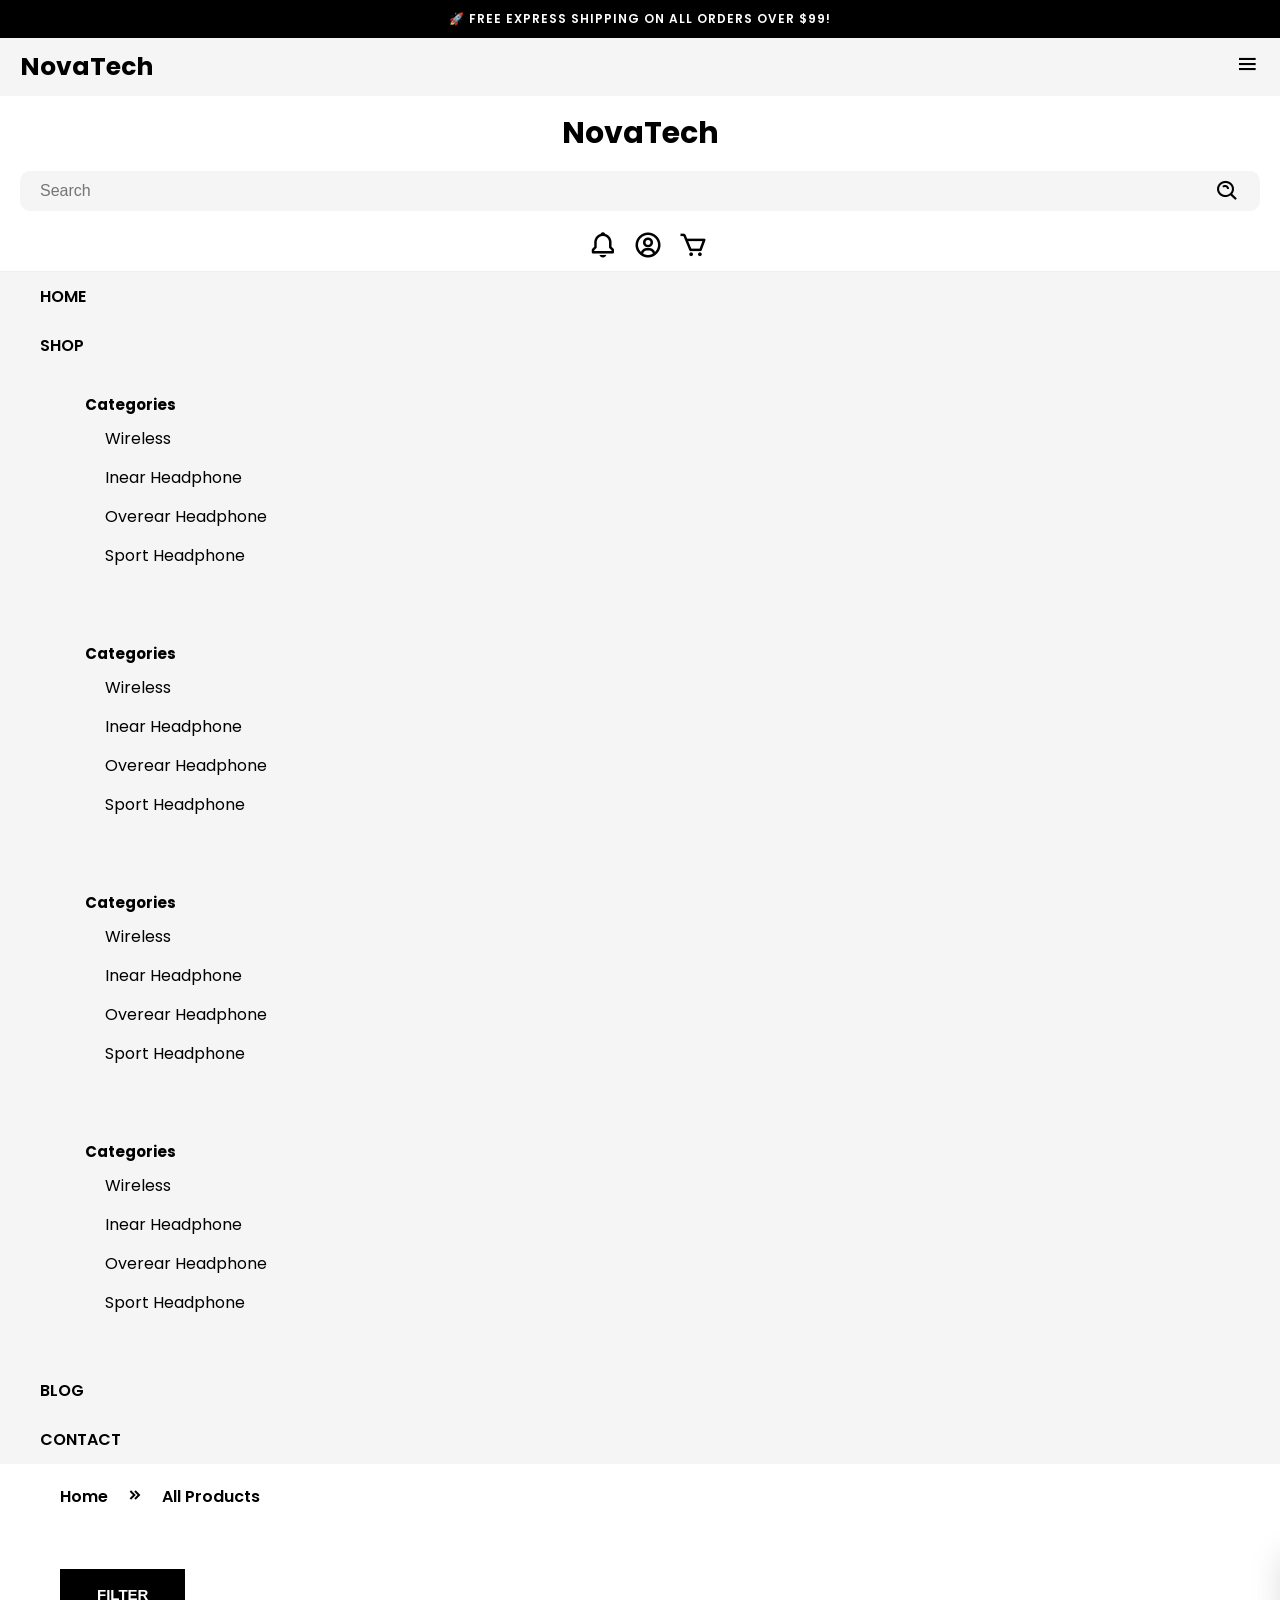
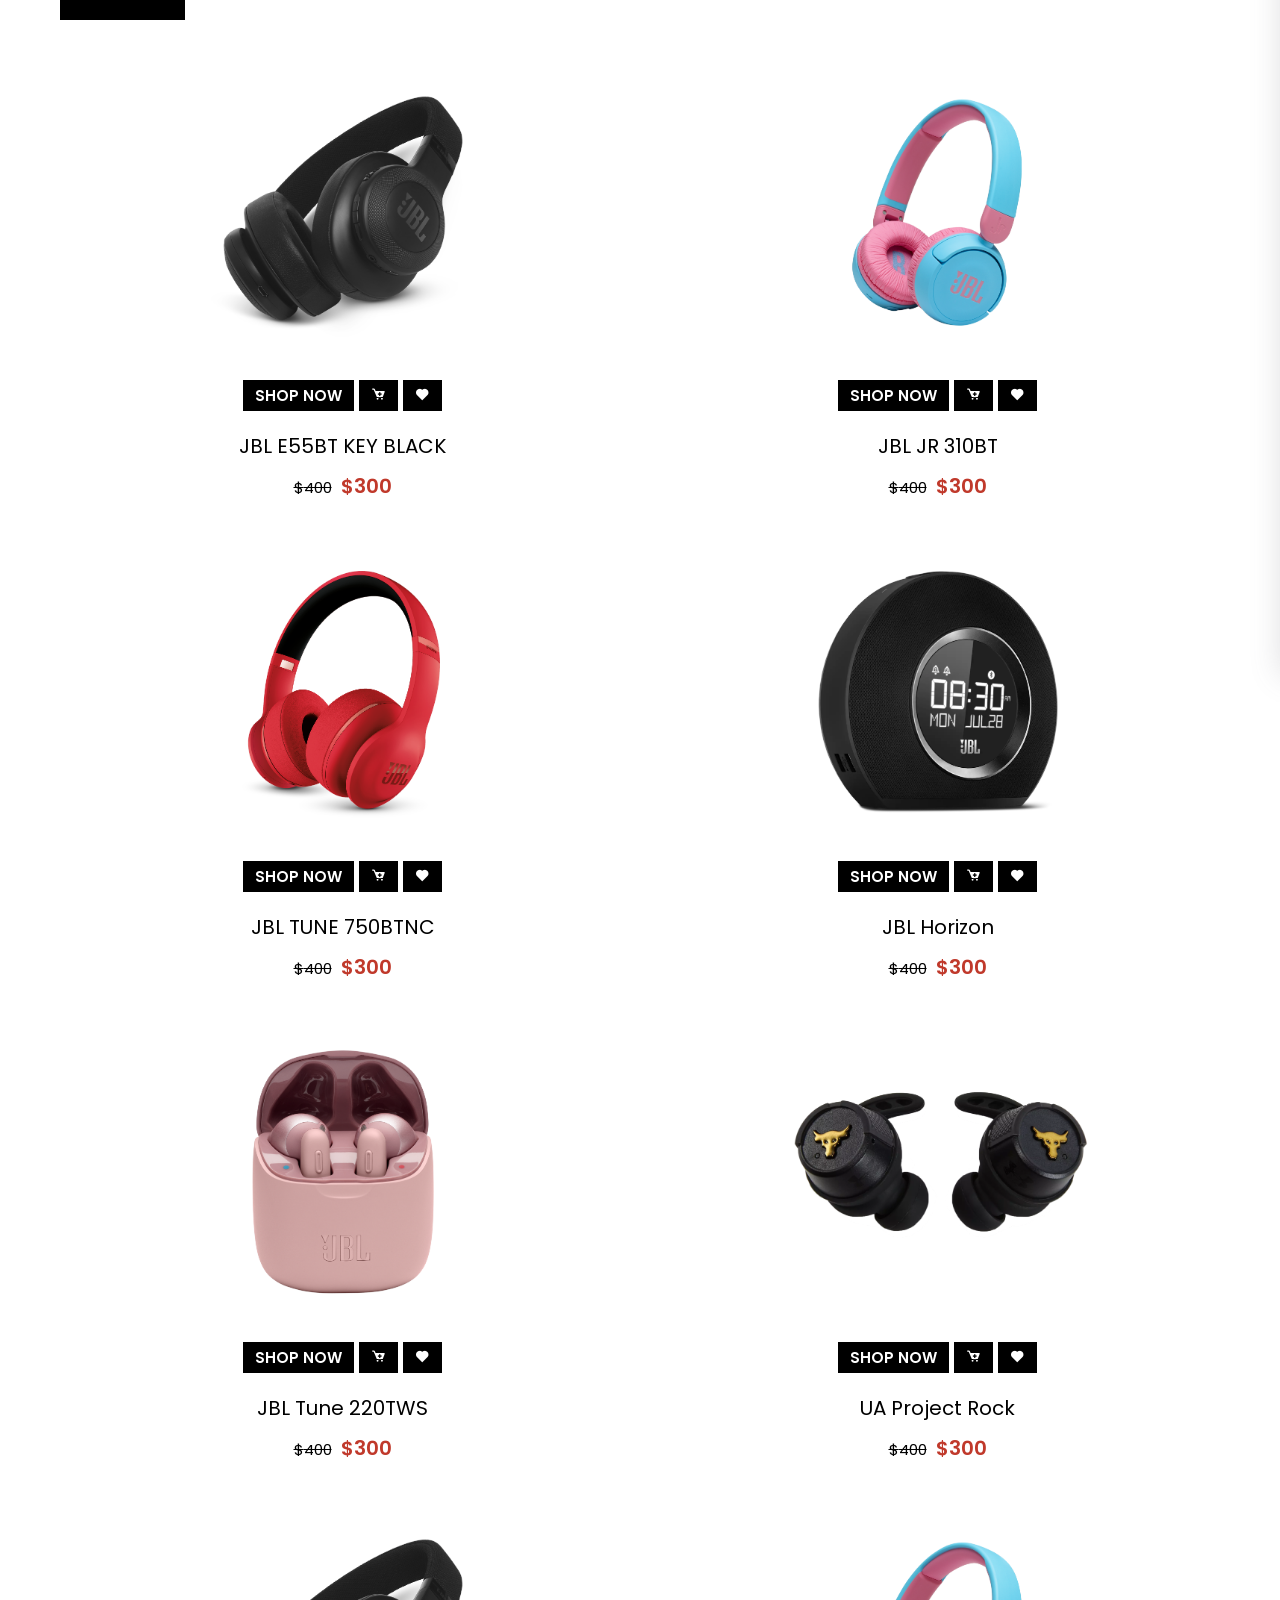
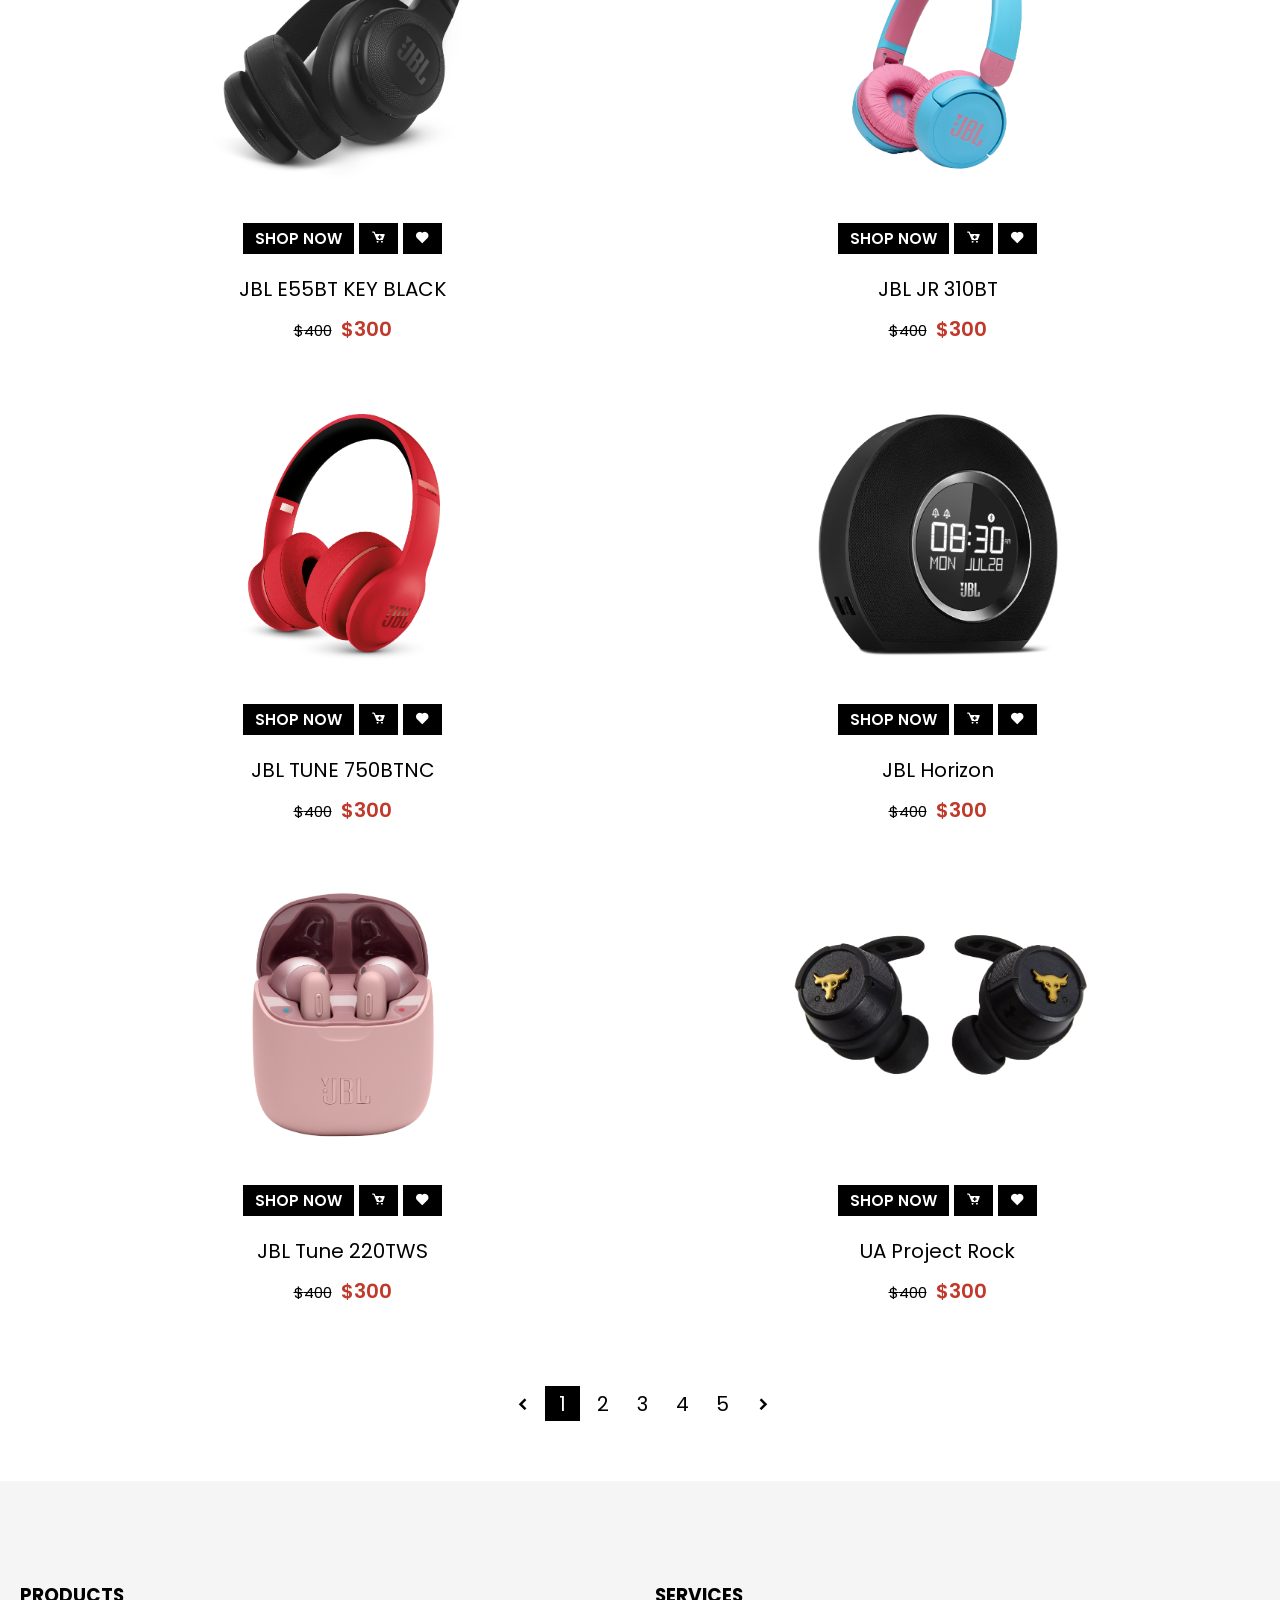
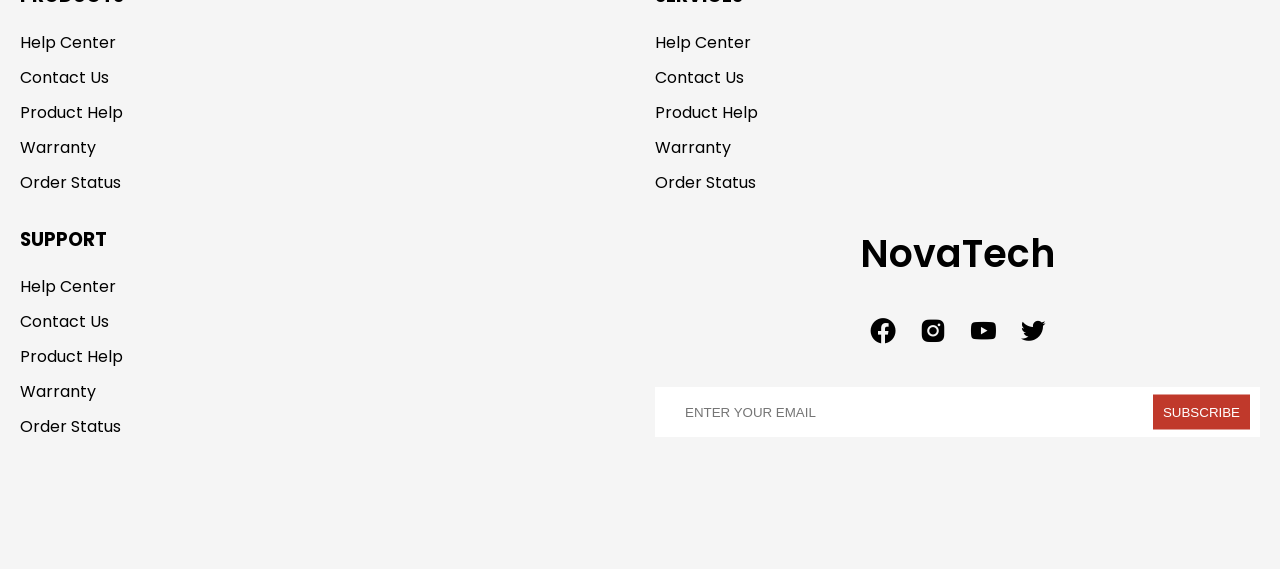
<file: products.html>
<!DOCTYPE html>
<html lang="en">

<head>
    <meta charset="UTF-8">
    <meta http-equiv="X-UA-Compatible" content="IE=edge">
    <meta name="viewport" content="width=device-width, initial-scale=1.0">
    <title>NovaTech</title>
    <!-- google font -->
    <link rel="preconnect" href="https://fonts.gstatic.com">
    <link href="https://fonts.googleapis.com/css2?family=Poppins:ital,wght@0,100;0,200;0,300;0,400;0,500;0,600;0,700;0,800;0,900;1,100;1,200;1,300;1,400;1,500;1,600;1,700;1,900&display=swap" rel="stylesheet">
    <!-- boxicons -->
    <link href='https://unpkg.com/boxicons@2.0.7/css/boxicons.min.css' rel='stylesheet'>
    <!-- app css -->
    <link rel="stylesheet" href="./css/grid.css">
    <link rel="stylesheet" href="./css/app.css">
</head>

<body>

    <div class="top-announcement">
        <p>🚀 FREE EXPRESS SHIPPING ON ALL ORDERS OVER $99!</p>
    </div>
    
    <!-- header -->
    <header>
        <!-- mobile menu -->
        <div class="mobile-menu bg-second">
            <a href="#" class="mb-logo">NovaTech</a>
            <span class="mb-menu-toggle" id="mb-menu-toggle">
                <i class='bx bx-menu'></i>
            </span>
        </div>
        <!-- end mobile menu -->
        <!-- main header -->
        <div class="header-wrapper" id="header-wrapper">
            <span class="mb-menu-toggle mb-menu-close" id="mb-menu-close">
                <i class='bx bx-x'></i>
            </span>
            </div>
            <!-- end top header -->
            <!-- mid header -->
            <div class="bg-main">
                <div class="mid-header container">
                    <a href="#" class="logo">NovaTech</a>
                    <div class="search">
                        <input type="text" placeholder="Search">
                        <i class='bx bx-search-alt'></i>
                    </div>
                    <ul class="user-menu">
                        <li><a href="#"><i class='bx bx-bell'></i></a></li>
                        <li><a href="#"><i class='bx bx-user-circle'></i></a></li>
                        <li><a href="#"><i class='bx bx-cart'></i></a></li>
                    </ul>
                </div>
            </div>
            <!-- end mid header -->
            <!-- bottom header -->
            <div class="bg-second">
                <div class="bottom-header container">
                    <ul class="main-menu">
                        <li><a href="#">home</a></li>
                        <!-- mega menu -->
                        <li class="mega-dropdown">
                            <a href="./products.html">Shop<i class='bx bxs-chevron-down'></i></a>
                            <div class="mega-content">
                                <div class="row">
                                    <div class="col-3 col-md-12">
                                        <div class="box">
                                            <h3>Categories</h3>
                                            <ul>
                                                <li><a href="#">Wireless</a></li>
                                                <li><a href="#">Inear headphone</a></li>
                                                <li><a href="#">Overear headphone</a></li>
                                                <li><a href="#">sport headphone</a></li>
                                            </ul>
                                        </div>
                                    </div>
                                    <div class="col-3 col-md-12">
                                        <div class="box">
                                            <h3>Categories</h3>
                                            <ul>
                                                <li><a href="#">Wireless</a></li>
                                                <li><a href="#">Inear headphone</a></li>
                                                <li><a href="#">Overear headphone</a></li>
                                                <li><a href="#">sport headphone</a></li>
                                            </ul>
                                        </div>
                                    </div>
                                    <div class="col-3 col-md-12">
                                        <div class="box">
                                            <h3>Categories</h3>
                                            <ul>
                                                <li><a href="#">Wireless</a></li>
                                                <li><a href="#">Inear headphone</a></li>
                                                <li><a href="#">Overear headphone</a></li>
                                                <li><a href="#">sport headphone</a></li>
                                            </ul>
                                        </div>
                                    </div>
                                    <div class="col-3 col-md-12">
                                        <div class="box">
                                            <h3>Categories</h3>
                                            <ul>
                                                <li><a href="#">Wireless</a></li>
                                                <li><a href="#">Inear headphone</a></li>
                                                <li><a href="#">Overear headphone</a></li>
                                                <li><a href="#">sport headphone</a></li>
                                            </ul>
                                        </div>
                                    </div>
                                </div>
                                <div class="row img-row">
                                    <div class="col-3">
                                        <div class="box">
                                            <img src="./images/kisspng-beats-electronics-headphones-apple-beats-studio-red-headphones.png" alt="">
                                        </div>
                                    </div>
                                    <div class="col-3">
                                        <div class="box">
                                            <img src="./images/JBL_TUNE220TWS_ProductImage_Pink_ChargingCaseOpen.png" alt="">
                                        </div>
                                    </div>
                                    <div class="col-3">
                                        <div class="box">
                                            <img src="./images/JBL_JR 310BT_Product Image_Hero_Skyblue.png" alt="">
                                        </div>
                                    </div>
                                    <div class="col-3">
                                        <div class="box">
                                            <img src="./images/JBLHorizon_001_dvHAMaster.png" alt="">
                                        </div>
                                    </div>
                                </div>
                            </div>
                        </li>
                        <!-- end mega menu -->
                        <li><a href="#">blog</a></li>
                        <li><a href="#">contact</a></li>
                    </ul>
                </div>
            </div>
            <!-- end bottom header -->
        </div>
        <!-- end main header -->
    </header>
    <!-- end header -->

    <!-- products content -->
    <div class="bg-main">
        <div class="container">
            <div class="box">
                <div class="breadcumb">
                    <a href="./index.html">home</a>
                    <span><i class='bx bxs-chevrons-right'></i></span>
                    <a href="./products.html">all products</a>
                </div>
            </div>
            <div class="box">
                <div class="row">
                    <div class="col-3 filter-col" id="filter-col">
                        <div class="box filter-toggle-box">
                            <button class="btn-flat btn-hover" id="filter-close">close</button>
                        </div>
                        <div class="box">
                            <span class="filter-header">
                                Categories
                            </span>
                            <ul class="filter-list">
                                <li><a href="#">Wireless</a></li>
                                <li><a href="#">In-ear headphone</a></li>
                                <li><a href="#">Over-ear headphone</a></li>
                                <li><a href="#">sport headphone</a></li>
                            </ul>
                        </div>
                        <div class="box">
                            <span class="filter-header">
                                Price
                            </span>
                            <div class="price-range">
                                <input type="text">
                                <span>-</span>
                                <input type="text">
                            </div>
                        </div>
                        <div class="box">
                            <ul class="filter-list">
                                <li>
                                    <div class="group-checkbox">
                                        <input type="checkbox" id="status1">
                                        <label for="status1">
                                            On sale
                                            <i class='bx bx-check'></i>
                                        </label>
                                    </div>
                                </li>
                                <li>
                                    <div class="group-checkbox">
                                        <input type="checkbox" id="status2">
                                        <label for="status2">
                                            In stock
                                            <i class='bx bx-check'></i>
                                        </label>
                                    </div>
                                </li>
                                <li>
                                    <div class="group-checkbox">
                                        <input type="checkbox" id="status3">
                                        <label for="status3">
                                            Featured
                                            <i class='bx bx-check'></i>
                                        </label>
                                    </div>
                                </li>
                            </ul>
                        </div>
                        <div class="box">
                            <span class="filter-header">
                                Brands
                            </span>
                            <ul class="filter-list">
                                <li>
                                    <div class="group-checkbox">
                                        <input type="checkbox" id="remember1" checked="checked">
                                        <label for="remember1">
                                            JBL
                                            <i class='bx bx-check'></i>
                                        </label>
                                    </div>
                                </li>
                                <li>
                                    <div class="group-checkbox">
                                        <input type="checkbox" id="remember2">
                                        <label for="remember2">
                                            Beat
                                            <i class='bx bx-check'></i>
                                        </label>
                                    </div>
                                </li>
                                <li>
                                    <div class="group-checkbox">
                                        <input type="checkbox" id="remember3">
                                        <label for="remember3">
                                            Logitech
                                            <i class='bx bx-check'></i>
                                        </label>
                                    </div>
                                </li>
                                <li>
                                    <div class="group-checkbox">
                                        <input type="checkbox" id="remember4">
                                        <label for="remember4">
                                            Samsung
                                            <i class='bx bx-check'></i>
                                        </label>
                                    </div>
                                </li>
                                <li>
                                    <div class="group-checkbox">
                                        <input type="checkbox" id="remember5">
                                        <label for="remember5">
                                            Sony
                                            <i class='bx bx-check'></i>
                                        </label>
                                    </div>
                                </li>
                            </ul>
                        </div>
                        <div class="box">
                            <span class="filter-header">
                                Colors
                            </span>
                            <ul class="filter-list">
                                <li>
                                    <div class="group-checkbox">
                                        <input type="checkbox" id="remember1">
                                        <label for="remember1">
                                            Red
                                            <i class='bx bx-check'></i>
                                        </label>
                                    </div>
                                </li>
                                <li>
                                    <div class="group-checkbox">
                                        <input type="checkbox" id="remember2">
                                        <label for="remember2">
                                            Blue
                                            <i class='bx bx-check'></i>
                                        </label>
                                    </div>
                                </li>
                                <li>
                                    <div class="group-checkbox">
                                        <input type="checkbox" id="remember3">
                                        <label for="remember3">
                                            White
                                            <i class='bx bx-check'></i>
                                        </label>
                                    </div>
                                </li>
                                <li>
                                    <div class="group-checkbox">
                                        <input type="checkbox" id="remember4">
                                        <label for="remember4">
                                            Pink
                                            <i class='bx bx-check'></i>
                                        </label>
                                    </div>
                                </li>
                                <li>
                                    <div class="group-checkbox">
                                        <input type="checkbox" id="remember5">
                                        <label for="remember5">
                                            Yellow
                                            <i class='bx bx-check'></i>
                                        </label>
                                    </div>
                                </li>
                            </ul>
                        </div>
                        <div class="box">
                            <span class="filter-header">
                                rating
                            </span>
                            <ul class="filter-list">
                                <li>
                                    <div class="group-checkbox">
                                        <input type="checkbox" id="remember1">
                                        <label for="remember1">
                                            <span class="rating">
                                                <i class='bx bxs-star'></i>
                                                <i class='bx bxs-star'></i>
                                                <i class='bx bxs-star'></i>
                                                <i class='bx bxs-star'></i>
                                                <i class='bx bxs-star'></i>
                                            </span>
                                            <i class='bx bx-check'></i>
                                        </label>
                                    </div>
                                </li>
                                <li>
                                    <div class="group-checkbox">
                                        <input type="checkbox" id="remember1">
                                        <label for="remember1">
                                            <span class="rating">
                                                <i class='bx bxs-star'></i>
                                                <i class='bx bxs-star'></i>
                                                <i class='bx bxs-star'></i>
                                                <i class='bx bxs-star'></i>
                                                <i class='bx bx-star'></i>
                                            </span>
                                            <i class='bx bx-check'></i>
                                        </label>
                                    </div>
                                </li>
                                <li>
                                    <div class="group-checkbox">
                                        <input type="checkbox" id="remember1">
                                        <label for="remember1">
                                            <span class="rating">
                                                <i class='bx bxs-star'></i>
                                                <i class='bx bxs-star'></i>
                                                <i class='bx bxs-star'></i>
                                                <i class='bx bx-star'></i>
                                                <i class='bx bx-star'></i>
                                            </span>
                                            <i class='bx bx-check'></i>
                                        </label>
                                    </div>
                                </li>
                                <li>
                                    <div class="group-checkbox">
                                        <input type="checkbox" id="remember1">
                                        <label for="remember1">
                                            <span class="rating">
                                                <i class='bx bxs-star'></i>
                                                <i class='bx bxs-star'></i>
                                                <i class='bx bx-star'></i>
                                                <i class='bx bx-star'></i>
                                                <i class='bx bx-star'></i>
                                            </span>
                                            <i class='bx bx-check'></i>
                                        </label>
                                    </div>
                                </li>
                                <li>
                                    <div class="group-checkbox">
                                        <input type="checkbox" id="remember1">
                                        <label for="remember1">
                                            <span class="rating">
                                                <i class='bx bxs-star'></i>
                                                <i class='bx bx-star'></i>
                                                <i class='bx bx-star'></i>
                                                <i class='bx bx-star'></i>
                                                <i class='bx bx-star'></i>
                                            </span>
                                            <i class='bx bx-check'></i>
                                        </label>
                                    </div>
                                </li>
                            </ul>
                        </div>
                    </div>
                    <div class="col-9 col-md-12">
                        <div class="box filter-toggle-box">
                            <button class="btn-flat btn-hover" id="filter-toggle">filter</button>
                        </div>
                        <div class="box">
                            <div class="row" id="products"></div>
                        </div>
                        <div class="box">
                            <ul class="pagination">
                                <li><a href="#"><i class='bx bxs-chevron-left'></i></a></li>
                                <li><a href="#" class="active">1</a></li>
                                <li><a href="#">2</a></li>
                                <li><a href="#">3</a></li>
                                <li><a href="#">4</a></li>
                                <li><a href="#">5</a></li>
                                <li><a href="#"><i class='bx bxs-chevron-right'></i></a></li>
                            </ul>
                        </div>
                    </div>
                </div>
            </div>
        </div>
    </div>
    <!-- end products content -->

    <!-- footer -->
    <footer class="bg-second">
        <div class="container">
            <div class="row">
                <div class="col-3 col-md-6">
                    <h3 class="footer-head">Products</h3>
                    <ul class="menu">
                        <li><a href="#">Help center</a></li>
                        <li><a href="#">Contact us</a></li>
                        <li><a href="#">product help</a></li>
                        <li><a href="#">warranty</a></li>
                        <li><a href="#">order status</a></li>
                    </ul>
                </div>
                <div class="col-3 col-md-6">
                    <h3 class="footer-head">services</h3>
                    <ul class="menu">
                        <li><a href="#">Help center</a></li>
                        <li><a href="#">Contact us</a></li>
                        <li><a href="#">product help</a></li>
                        <li><a href="#">warranty</a></li>
                        <li><a href="#">order status</a></li>
                    </ul>
                </div>
                <div class="col-3 col-md-6">
                    <h3 class="footer-head">support</h3>
                    <ul class="menu">
                        <li><a href="#">Help center</a></li>
                        <li><a href="#">Contact us</a></li>
                        <li><a href="#">product help</a></li>
                        <li><a href="#">warranty</a></li>
                        <li><a href="#">order status</a></li>
                    </ul>
                </div>
                <div class="col-3 col-md-6 col-sm-12">
                    <div class="contact">
                        <h3 class="contact-header">
                            NovaTech
                        </h3>
                        <ul class="contact-socials">
                            <li><a href="#">
                                    <i class='bx bxl-facebook-circle'></i>
                                </a></li>
                            <li><a href="#">
                                    <i class='bx bxl-instagram-alt'></i>
                                </a></li>
                            <li><a href="#">
                                    <i class='bx bxl-youtube'></i>
                                </a></li>
                            <li><a href="#">
                                    <i class='bx bxl-twitter'></i>
                                </a></li>
                        </ul>
                    </div>
                    <div class="subscribe">
                        <input type="email" placeholder="ENTER YOUR EMAIL">
                        <button>subscribe</button>
                    </div>
                </div>
            </div>
        </div>
    </footer>
    <!-- end footer -->

    <!-- app js -->
    <script src="./js/app.js"></script>
    <script src="./js/products.js"></script>
</body>

</html>
</file>
<file: css/grid.css>
.row {
    display: flex;
    flex-wrap: wrap;
    margin: 0 -15px;
}

.row-revere {
    flex-direction: row-reverse;
}

[class*="col-"] {
    padding: 0 15px;
    margin-bottom: 20px;
}

.col-1 {
    width: 8.33%;
}

.col-2 {
    width: 16.66%;
}

.col-3 {
    width: 25%;
}

.col-4 {
    width: 33.33%;
}

.col-5 {
    width: 41.66%;
}

.col-6 {
    width: 50%;
}

.col-7 {
    width: 58.33%;
}

.col-8 {
    width: 66.66%;
}

.col-9 {
    width: 75%;
}

.col-10 {
    width: 83.33%;
}

.col-11 {
    width: 91.66%;
}

.col-12 {
    width: 100%;
}

/* medium screen */

@media only screen and (max-width: 1280px) {
    .col-md-1 {
        width: 8.33%;
    }

    .col-md-2 {
        width: 16.66%;
    }

    .col-md-3 {
        width: 25%;
    }

    .col-md-4 {
        width: 33.33%;
    }

    .col-md-5 {
        width: 41.66%;
    }

    .col-md-6 {
        width: 50%;
    }

    .col-md-7 {
        width: 58.33%;
    }

    .col-md-8 {
        width: 66.66%;
    }

    .col-md-9 {
        width: 75%;
    }

    .col-md-10 {
        width: 83.33%;
    }

    .col-md-11 {
        width: 91.66%;
    }

    .col-md-12 {
        width: 100%;
    }
}

/* small screen */

@media only screen and (max-width: 750px) {
    .col-sm-1 {
        width: 8.33%;
    }

    .col-sm-2 {
        width: 16.66%;
    }

    .col-sm-3 {
        width: 25%;
    }

    .col-sm-4 {
        width: 33.33%;
    }

    .col-sm-5 {
        width: 41.66%;
    }

    .col-sm-6 {
        width: 50%;
    }

    .col-sm-7 {
        width: 58.33%;
    }

    .col-sm-8 {
        width: 66.66%;
    }

    .col-sm-9 {
        width: 75%;
    }

    .col-sm-10 {
        width: 83.33%;
    }

    .col-sm-11 {
        width: 91.66%;
    }

    .col-sm-12 {
        width: 100%;
    }
}
</file>
<file: css/app.css>
:root {
    --main-bg-color: #fff;
    --second-bg-color: #f5f5f5;
    --third-bg-color: #e3e3e3;
    --grey: #4b4b4b;
    --black: #000;
    --red: #c0392b;
    --top-header-size: 0px;
    --mid-header-size: 80px;
    --bottom-header-size: 45px;
    --btn-bg: #000;
    --btn-border-color: #000;
    --btn-color: #fff;
}

* {
    padding: 0;
    margin: 0;
    box-sizing: border-box;
    -webkit-tap-highlight-color: transparent;
}

body {
    font-family: "Poppins", sans-serif;
    overflow-x: hidden;
    position: relative;
    background-color: var(--main-bg-color);
    overflow-x: hidden;
}

button {
    cursor: pointer;
}

a {
    display: inline-block;
    text-decoration: none;
    color: unset;
}

li {
    list-style-type: none;
}

img {
    max-width: 100%;
}

.container {
    max-width: 1366px;
    margin: auto;
    padding: 0 20px;
    position: relative;
}

.bg-second {
    background-color: var(--second-bg-color);
}

.bg-main {
    background-color: var(--main-bg-color);
}

.text-red {
    color: var(--red);
}

.mobile-menu {
    align-items: center;
    justify-content: space-between;
    padding: 10px 20px;
    display: none;
}

.mb-menu-close {
    display: none;
}

.top-header {
    height: 30px;
    display: flex;
    justify-content: space-between;
    align-items: center;
}

.top-header ul {
    display: flex;
}

.top-header a {
    font-size: 13px;
}

ul.devided > li {
    margin-right: 10px;
    padding-right: 10px;
    border-right: 1px solid;
}

ul.devided > li:last-child {
    border-right: none;
}

/* dropdown */
.dropdown {
    position: relative;
}

.dropdown:hover .dropdown-content {
    display: flex;
    top: 100%;
    opacity: 1;
    visibility: visible;
}

.dropdown-content {
    /* display: flex; */
    opacity: 0;
    visibility: hidden;
    position: absolute;
    top: calc(100% + 10px);
    background-color: #fff;
    flex-direction: column;
    box-shadow: rgba(100, 100, 111, 0.2) 0px 7px 29px 0;
    transition: all 0.4s cubic-bezier(0.77, 0, 0.175, 1);
    z-index: 2;
}

.dropdown-content > li > a {
    padding: 10px;
}

.dropdown-content > li:hover {
    color: var(--red);
}
/* end dropdown */

.mid-header {
    display: flex;
    align-items: center;
    justify-content: space-between;
    height: 80px;
    background-color: var(--main-bg-color);
    border-bottom: 1px solid #f0f0f0;
}

.logo {
    font-size: 40px;
    font-weight: 700;
}

.mb-logo {
    font-size: 25px;
    font-weight: 700;
}

.search {
    width: 600px;
    height: 40px;
    position: relative;
}

.search input {
    height: 100%;
    width: 100%;
    font-size: 16px;
    outline: 0;
    padding: 0 20px;
    border-radius: 10px;
    border: 0;
    background-color: var(--second-bg-color);
}

.search i {
    position: absolute;
    top: 50%;
    transform: translateY(-50%);
    right: 20px;
    cursor: pointer;
    font-size: 25px;
}

.user-menu {
    display: flex;
}

.user-menu > li > a {
    font-size: 30px;
    margin-left: 15px;
}

.bottom-header {
    display: flex;
    align-items: center;
    justify-content: center;
}

.main-menu {
    display: flex;
    height: var(--bottom-header-size);
}

.main-menu > li > a {
    display: flex;
    align-items: center;
    margin: 0 20px;
    font-weight: 600;
    height: 100%;
    text-transform: uppercase;
}

.main-menu > li {
    border-bottom: 2px solid transparent;
    border-top: 2px solid transparent;
}

.main-menu > li:hover {
    border-bottom: 2px solid var(--red);
}

/* mega menu */

.mega-content {
    opacity: 0;
    visibility: hidden;
    position: absolute;
    left: 0;
    background-color: var(--main-bg-color);
    width: 100%;
    top: calc(100% + 100px);
    z-index: 2;
    box-shadow: rgba(100, 100, 111, 0.2) 0px 7px 29px 0;
    transition: all 0.4s cubic-bezier(0.77, 0, 0.175, 1);
}

.mega-dropdown:hover .mega-content {
    opacity: 1;
    visibility: visible;
    top: 100%;
}

.mega-content h3 {
    margin: 20px 0;
    padding-left: 20px;
}

.mega-content ul {
    display: flex;
    flex-direction: column;
}

.mega-content ul > li > a {
    font-weight: normal;
    padding: 10px 0;
    border-bottom: 2px dashed #f5f5f5;
    transition: padding-left 0.2s ease-in-out;
    margin: 0 20px;
    text-transform: capitalize;
}

.mega-content ul > li > a:hover {
    padding-left: 10px;
}

.mega-content ul > li {
    border-bottom: 2px solid transparent;
}

.mega-content ul > li:hover {
    border-bottom: 2px solid var(--red);
}

/* end mega menu */

.box {
    padding: 20px;
}

.hero {
    height: calc(
        100vh -
            (
                var(--top-header-size) + var(--mid-header-size) +
                    var(--bottom-header-size)
            )
    );
    padding: 0 20px;
}

.slider,
.slider .container {
    height: 100%;
    position: relative;
}

.slide {
    height: 0;
    position: absolute;
    display: flex;
    inset: 0;
    overflow: hidden;
    visibility: hidden;
}

.slide.active {
    visibility: visible;
    height: 100%;
}

.slide .info {
    width: 50%;
    display: flex;
    flex-direction: column;
    justify-content: center;
    height: 100%;
}

.info-content h2 {
    font-size: 70px;
    margin: 10px 0 35px;
}

.info-content button {
    margin-top: 30px;
}

.slide .img {
    width: 50%;
    display: flex;
    align-items: center;
    justify-content: center;
}

.btn-flat {
    display: inline-block;
    border: 2px solid var(--btn-border-color);
    background-color: var(--btn-bg);
    color: var(--btn-color);
    padding: 15px 35px;
    font-size: 15px;
    outline: 0;
    font-weight: 600;
    text-transform: uppercase;
}

.btn-hover {
    transition: all 0.3s ease-in-out;
}

.btn-hover:hover {
    background-color: var(--btn-color);
    color: var(--btn-bg);
}

.slide-controll {
    position: absolute;
    top: 50%;
    transform: translateY(-50%);
    outline: 0;
    border: 0;
    border-radius: 50%;
    font-size: 25px;
    display: flex;
    align-items: center;
    padding: 10px;
    transition: all 0.3s cubic-bezier(0.77, 0, 0.175, 1);
}

.slide-controll:hover {
    background-color: var(--btn-bg);
    color: var(--btn-color);
}

.slide-next {
    right: -80px;
}

.slide-prev {
    left: -80px;
}

.slider:hover .slide-next {
    right: 50px;
}

.slider:hover .slide-prev {
    left: 50px;
}

/* slide animation */
.top-down {
    transform: translateY(-100%);
    opacity: 0;
    visibility: hidden;
    transition: all 0.8s cubic-bezier(0.77, 0, 0.175, 1);
}

.slide.active .top-down {
    transform: translateY(0);
    opacity: 1;
    visibility: visible;
}

.right-left {
    transform: translateX(100%);
    opacity: 0;
    visibility: hidden;
    transition: all 0.8s cubic-bezier(0.77, 0, 0.175, 1);
}

.slide.active .right-left {
    transform: translateX(0);
    opacity: 1;
    visibility: visible;
}

.left-right {
    transform: translateX(-100%);
    opacity: 0;
    visibility: hidden;
    transition: all 0.8s cubic-bezier(0.77, 0, 0.175, 1);
}

.slide.active .left-right {
    transform: translateX(0);
    opacity: 1;
    visibility: visible;
}
/* end slide animation */

.trans-delay-0-2 {
    transition-delay: 0.2s;
}
.trans-delay-0-4 {
    transition-delay: 0.4s;
}

.trans-delay-0-6 {
    transition-delay: 0.6s;
}

.trans-delay-0-8 {
    transition-delay: 0.8s;
}

.promotion {
    padding: 15px;
}

.promotion [class*="col-"] {
    padding: 15px;
}

.promotion-box {
    display: flex;
    background-color: var(--third-bg-color);
    position: relative;
}

.promotion-box .text {
    flex-grow: 1;
    padding: 20px;
}

.promotion-box .text h3 {
    font-size: 25px;
}

.promotion-box .text button {
    margin-top: 30px;
}

.promotion-box img {
    width: 150px;
    transition: transform 0.3s ease-in-out;
}

.promotion-box:hover img {
    transform: scale(1.1);
}

.section {
    padding: 60px 0;
}

.section-header,
.section-footer {
    text-align: center;
    margin: 80px 0 70px;
    text-transform: uppercase;
}

.section-header h2 {
    font-size: 40px;
}

.product-card {
    background-color: var(--main-bg-color);
    transition: all 0.3s ease-in-out;
    box-shadow 0.3s ease;
}

.product-card:hover {
    background-color: var(--main-bg-color);
    transform: translateY(-5px); /* Lift effect */
    box-shadow: 0 10px 30px rgba(0,0,0,0.1); /* Subtle depth */
}

.product-card-img {
    height: 300px;
    overflow: hidden;
    display: flex;
    align-items: center;
    justify-content: center;
    max-height: 100%;
    transition: transform 0.5s ease; /* Smooth scaling */
}

.product-card-img img {
    max-height: 100%;
    transition: transform 0.5s ease-in-out;
}

.product-card-img img:nth-child(2) {
    display: none;
}

.product-card:hover .product-card-img img:nth-child(1) {
    display: none;
}

.product-card:hover .product-card-img img:nth-child(2) {
    display: block;
}

.product-card-info {
    padding: 20px;
    text-align: center;
    position: relative;
}

.product-card-name {
    font-size: 20px;
    margin-bottom: 10px;
}

.product-card-price {
    font-size: 15px;
}

.product-card-price .curr-price {
    margin-left: 5px;
    font-size: 20px;
    font-weight: 600;
    color: var(--red);
}

.product-btn {
    position: absolute;
    bottom: 100%;
    left: 0;
    width: 100%;
    display: flex;
    align-items: center;
    justify-content: center;
    opacity: 0;
    visibility: hidden;
    transform: translateY(20px);
    transition: all 0.3s ease-in-out;
}

.product-card:hover .product-btn {
    opacity: 1;
    visibility: visible;
    transform: translateY(0);
}

.product-btn > * ~ * {
    margin-left: 5px;
}

.btn-shop-now,
.btn-cart-add {
    font-size: 15px;
    padding: 5px 10px;
    line-height: 17px;
}

.sp-item-name {
    font-size: 55px;
    font-weight: 600;
    margin-bottom: 30px;
}

.sp-item-description {
    margin-bottom: 60px;
    text-align: justify;
}

.blog {
    display: flex;
    margin-bottom: 60px;
}

.blog-img,
.blog-info {
    width: 50%;
}

.blog-info {
    padding: 50px;
}

.blog-title {
    font-size: 30px;
    margin-bottom: 30px;
}

.blog-preview {
    text-align: justify;
    margin-bottom: 50px;
}

footer {
    padding: 100px 0;
}

.footer-head {
    margin-bottom: 20px;
    text-transform: uppercase;
}

footer ul li {
    margin-bottom: 10px;
}

.contact-header {
    text-align: center;
    font-weight: 600;
    margin-bottom: 30px;
    font-size: 38px;
}

.contact-socials {
    display: flex;
    justify-content: center;
}

.contact-socials a {
    font-size: 30px;
    margin: 0 10px;
}

.contact-socials a:hover {
    color: var(--grey);
}

.menu li a {
    text-transform: capitalize;
    transition: transform 0.3s ease-in-out;
}

.menu li a:hover {
    color: var(--red);
    transform: translateX(10px);
}

.subscribe {
    position: relative;
    margin-top: 20px;
}

.subscribe input {
    width: 100%;
    height: 50px;
    outline: 0;
    border: 0;
    padding: 0 30px;
}

.subscribe button {
    position: absolute;
    top: 50%;
    right: 10px;
    transform: translateY(-50%);
    outline: 0;
    border: 0;
    background-color: var(--red);
    color: var(--btn-color);
    padding: 10px;
    text-transform: uppercase;
}

.subscribe button:hover {
    background-color: var(--black);
}

.mb-menu-toggle {
    font-size: 25px;
}

.breadcumb {
    font-weight: 600;
    padding-left: 20px;
}

.breadcumb a {
    text-transform: capitalize;
}

.breadcumb a:hover {
    color: var(--red);
}

.breadcumb span {
    margin: 0 15px;
}

.filter-header {
    display: block;
    margin: 20px 0;
    font-weight: 600;
    text-transform: capitalize;
}

.filter-list > li {
    margin-bottom: 20px;
}

.filter-toggle-box {
    display: none;
}

.price-range {
    display: flex;
    align-items: center;
    justify-content: center;
}

.price-range span {
    flex-grow: 1;
    text-align: center;
    margin: 0 10px;
}

.price-range input {
    width: 40%;
    outline: none;
    padding: 5px;
}

.group-checkbox {
    text-align: left;
}

.group-checkbox input {
    opacity: 0;
    height: 0;
    width: 0;
    cursor: pointer;
}

.group-checkbox label {
    cursor: pointer;
    padding-left: 40px;
    position: relative;
}

.group-checkbox label::before {
    content: "";
    position: absolute;
    left: 0;
    top: -4px;
    width: 22px;
    height: 22px;
    background-color: var(--main-bg-color);
    border: 2px solid #7b7979;
}

.group-checkbox label > i {
    position: absolute;
    left: 2px;
    top: -2px;
    color: var(--black);
    transform: scale(0);
    font-size: 21px;
    transition: transform 0.1s ease-in-out;
}

.group-checkbox input:checked + label i {
    transform: scale(1);
}

.rating i {
    color: #ffc107;
}

.pagination {
    display: flex;
    align-items: center;
    justify-content: flex-end;
}

.pagination > li > a {
    display: flex;
    align-items: center;
    justify-content: center;
    width: 35px;
    height: 35px;
    margin-left: 5px;
    font-size: 20px;
}

.pagination > li > a.active {
    background-color: var(--black);
    color: var(--main-bg-color);
}

.pagination > li > a:hover {
    border: 2px solid var(--black);
}

.product-img {
    display: flex;
    align-items: center;
    justify-content: center;
    height: 500px;   /* Control section height */
}

.product-img > img {
    max-width: 450px;   /* Control image size */
    width: 100%;
    height: auto;
    object-fit: contain;
}

.product-img-list {
    display: flex;
    align-items: center;
    justify-content: center;
}

.product-img-item {
    width: 90px;
    cursor: pointer;
    margin: 0 10px;
    border: 1px solid var(--third-bg-color);
}

.product-img-item:hover {
    background-color: var(--second-bg-color);
}

.product-row {
    padding: 45px 0;
}

.product-info > * ~ * {
    margin-top: 25px;
}

.product-info-detail-title {
    font-weight: 600;
    color: gray;
}

.product-description {
    font-size: 18px;
    text-align: justify;
}

.product-info-price {
    font-weight: 600;
    font-size: 30px;
    color: var(--red);
}

.product-quantity-wrapper {
    display: flex;
    align-items: center;
}

.product-quantity {
    margin: 0 10px;
    font-size: 25px;
}

.product-quantity-btn {
    height: 30px;
    width: 30px;
    background-color: gray;
    display: grid;
    place-items: center;
    border-radius: 50%;
    cursor: pointer;
}

.product-quantity-btn i {
    font-size: 20px;
    color: var(--main-bg-color);
}

.box-header {
    font-size: 20px;
    font-weight: 600;
    text-transform: capitalize;
    margin-bottom: 20px;
}

.product-detail-description {
    position: relative;
    margin-bottom: 90px;
}

.product-detail-description-content {
    text-align: justify;
    line-height: 26px;
    font-size: 16px;
    height: 600px;
    overflow-y: hidden;
    position: relative;
}

.product-detail-description-content.active {
    height: max-content;
}

.btn-view-description {
    position: absolute;
    bottom: -60px;
    left: 50%;
    transform: translateX(-50%);
}

.user-rate {
    margin-bottom: 40px;
}

.user-info {
    display: flex;
    align-items: center;
    justify-content: flex-start;
    margin-bottom: 20px;
}

.user-avt {
    height: 50px;
    width: 50px;
    border-radius: 50%;
    overflow: hidden;
}

.user-name {
    margin-left: 20px;
    display: flex;
    align-items: stretch;
    flex-direction: column;
    justify-content: space-between;
}

.name {
    font-weight: 600;
    text-transform: capitalize;
    margin-bottom: 10px;
}

.user-rate-content {
    line-height: 25px;
}

/* responsive */

@media only screen and (max-width: 1280px) {
    .mobile-menu {
        display: flex;
    }

    .header-wrapper {
        display: flex;
        flex-direction: column;
        height: 100vh;
        width: 100%;
        overflow-x: auto;
        position: fixed;
        top: 0;
        right: 100%;
        background-color: var(--main-bg-color);
        z-index: 99;
        transition: right 0.3s ease-in-out;
    }

    .header-wrapper.active {
        right: 0;
    }

    .logo {
        font-size: 30px;
    }

    .mb-menu-close {
        display: block;
        position: absolute;
        right: 43px;
        top: 18px;
        z-index: 99;
        font-size: 25px;
    }

    .top-header {
        display: none;
    }

    .mid-header {
        display: flex;
        flex-direction: column;
        padding: 0 20px;
        height: unset;
    }

    .mid-header > * {
        margin-top: 15px;
    }

    .search {
        width: 100%;
    }

    .bottom-header {
        justify-content: flex-start;
    }

    .main-menu {
        flex-direction: column;
        height: unset;
    }

    .main-menu a {
        padding: 10px 0;
    }

    .mega-dropdown > a > i {
        display: none;
    }

    .mega-content {
        position: relative;
        opacity: 1;
        visibility: visible;
        box-shadow: unset;
        background-color: transparent;
        padding-left: 45px;
    }

    .mega-content h3 {
        font-size: 15px;
        padding: 5px 0;
        margin: unset;
    }

    .mega-content ul > li > a {
        padding: 5px 0;
    }

    .mega-content .img-row {
        display: none;
    }

    .hero {
        height: calc(
            80vh -
                (
                    var(--top-header-size) + var(--mid-header-size) +
                        var(--bottom-header-size)
                )
        );
        margin-bottom: 60px;
    }

    .slide {
        flex-direction: column-reverse;
    }

    .slide > .info,
    .slide > .img {
        width: 100%;
    }

    .slide > .img > img {
        max-width: 300px;
    }

    .info-content p {
        display: none;
    }

    .info-content button {
        margin-top: unset;
    }

    .slide-next,
    .slider:hover .slide-next {
        right: 40%;
    }

    .slide-prev,
    .slider:hover .slide-prev {
        left: 40%;
    }

    .slide-next,
    .slide-prev {
        bottom: -70px;
        transform: unset;
        top: unset;
    }

    .product-btn {
        opacity: 1;
        visibility: visible;
        transform: translateY(0);
        position: relative;
        margin-bottom: 20px;
    }

    .sp-item-info {
        padding-right: 35px;
    }

    .blog {
        flex-wrap: wrap;
    }

    .blog-img,
    .blog-info {
        width: 100%;
    }

    .filter-toggle-box {
        display: block;
    }

    .filter-col {
        position: fixed;
        width: 100%;
        background-color: var(--main-bg-color);
        z-index: 98;
        left: 100%;
        height: 80vh;
        overflow-y: scroll;
        box-shadow: rgba(100, 100, 111, 0.2) 0px 7px 29px 0px;
        transition: left 0.2s ease-in-out;
    }

    .filter-col.active {
        left: 0;
    }

    .pagination {
        justify-content: center;
    }
}

@media only screen and (max-width: 750px) {
    .hero {
        height: calc(
            70vh -
                (
                    var(--top-header-size) + var(--mid-header-size) +
                        var(--bottom-header-size)
                )
        );
        margin-bottom: 60px;
    }

    .info-content h2 {
        margin: unset;
        font-size: 40px;
    }

    .promotion {
        padding-top: 45px;
    }

    .promotion-box {
        height: unset;
    }
}

.header-wrapper {
    padding-top: 0;
}

.product-card-price .curr-price::before {
    content: "$";
}

.product-card-price del::before {
    content: "$";
}

.top-announcement {
    background-color: var(--black);
    color: var(--main-bg-color);
    text-align: center;
    padding: 10px 0;
    font-size: 12px;
    font-weight: 600;
    letter-spacing: 1px;
}

/* --- Product Detail Sticky Sidebar --- */

/* This targets the right column in your product-detail.html */
.product-row .col-7 {
    position: -webkit-sticky; /* For Safari support */
    position: sticky;
    top: 20px;
    height: fit-content;
    z-index: 10;
}

/* Responsive adjustment to disable sticky on mobile for better UX */
@media only screen and (max-width: 1280px) {
    .product-row .col-7 {
        position: relative; 
        top: 0;
    }
}

/* Resize and align description images (Red & Black headphones) */
.product-detail-description-content img {
    display: block;
    margin: 30px auto;      /* Centers images and adds balanced vertical spacing */
    width: 100%;
    max-width: 380px;      /* Reduced size to look proportional to text */
    height: auto;
    aspect-ratio: 1 / 1;   /* Forces both to maintain equal width and height */
    object-fit: contain;   /* Ensures images aren't distorted or cropped */
}

/* Responsive adjustment for mobile devices */
@media only screen and (max-width: 750px) {
    .product-detail-description-content img {
        max-width: 200px;  /* Scales down further for smaller screens */
        margin: 20px auto;
    }
}
</file>
